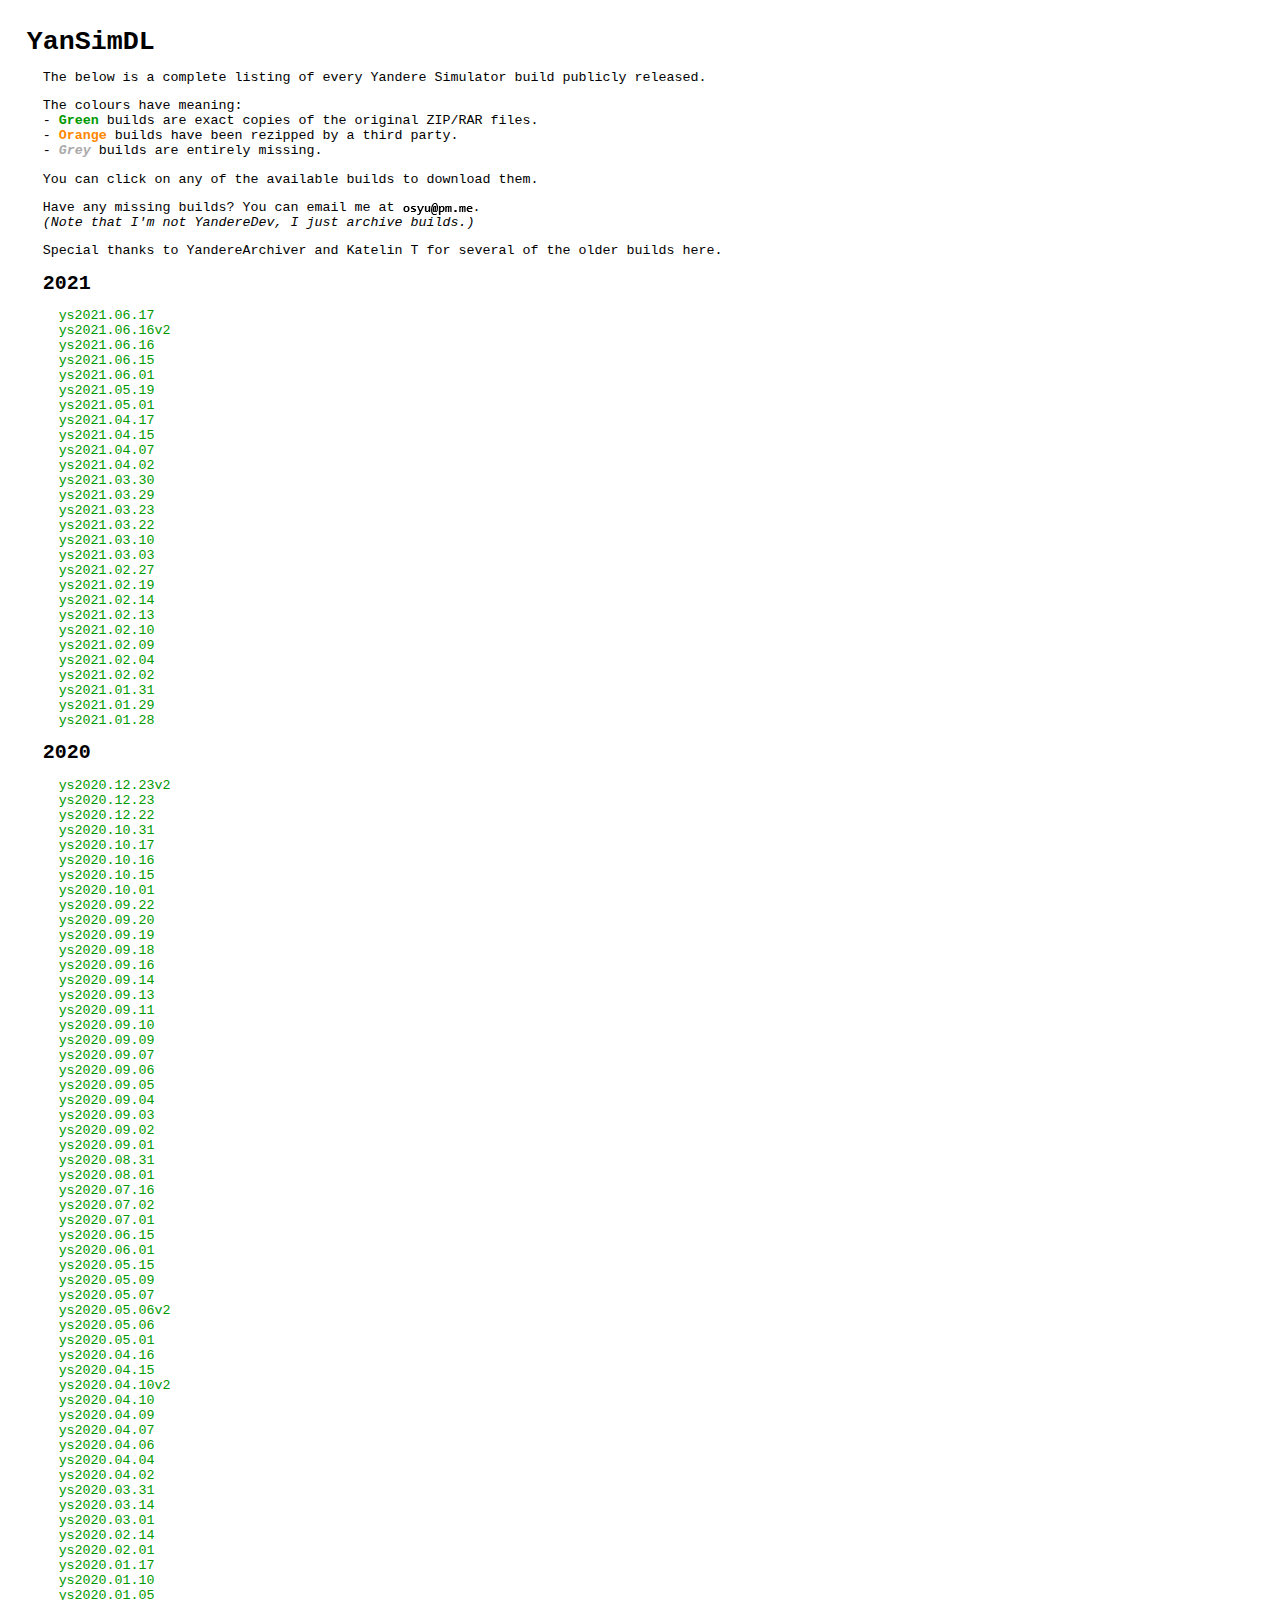
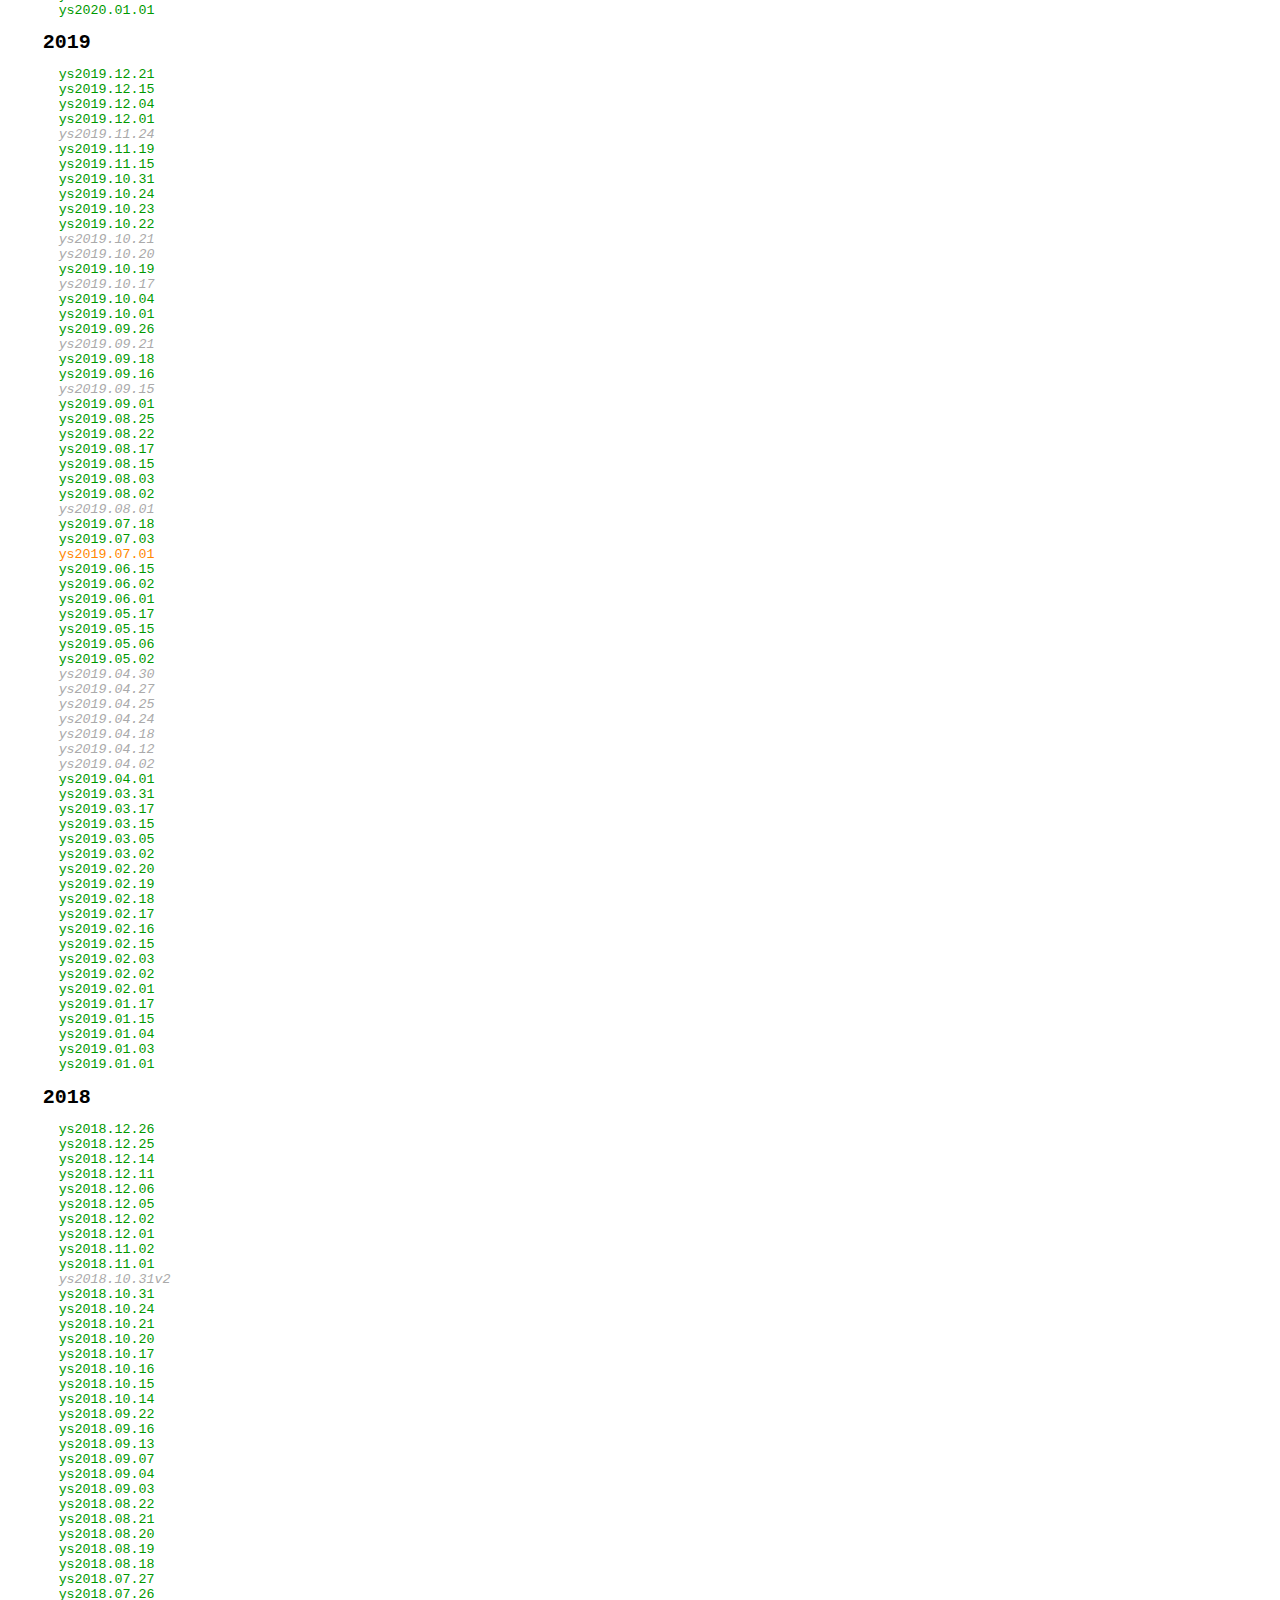
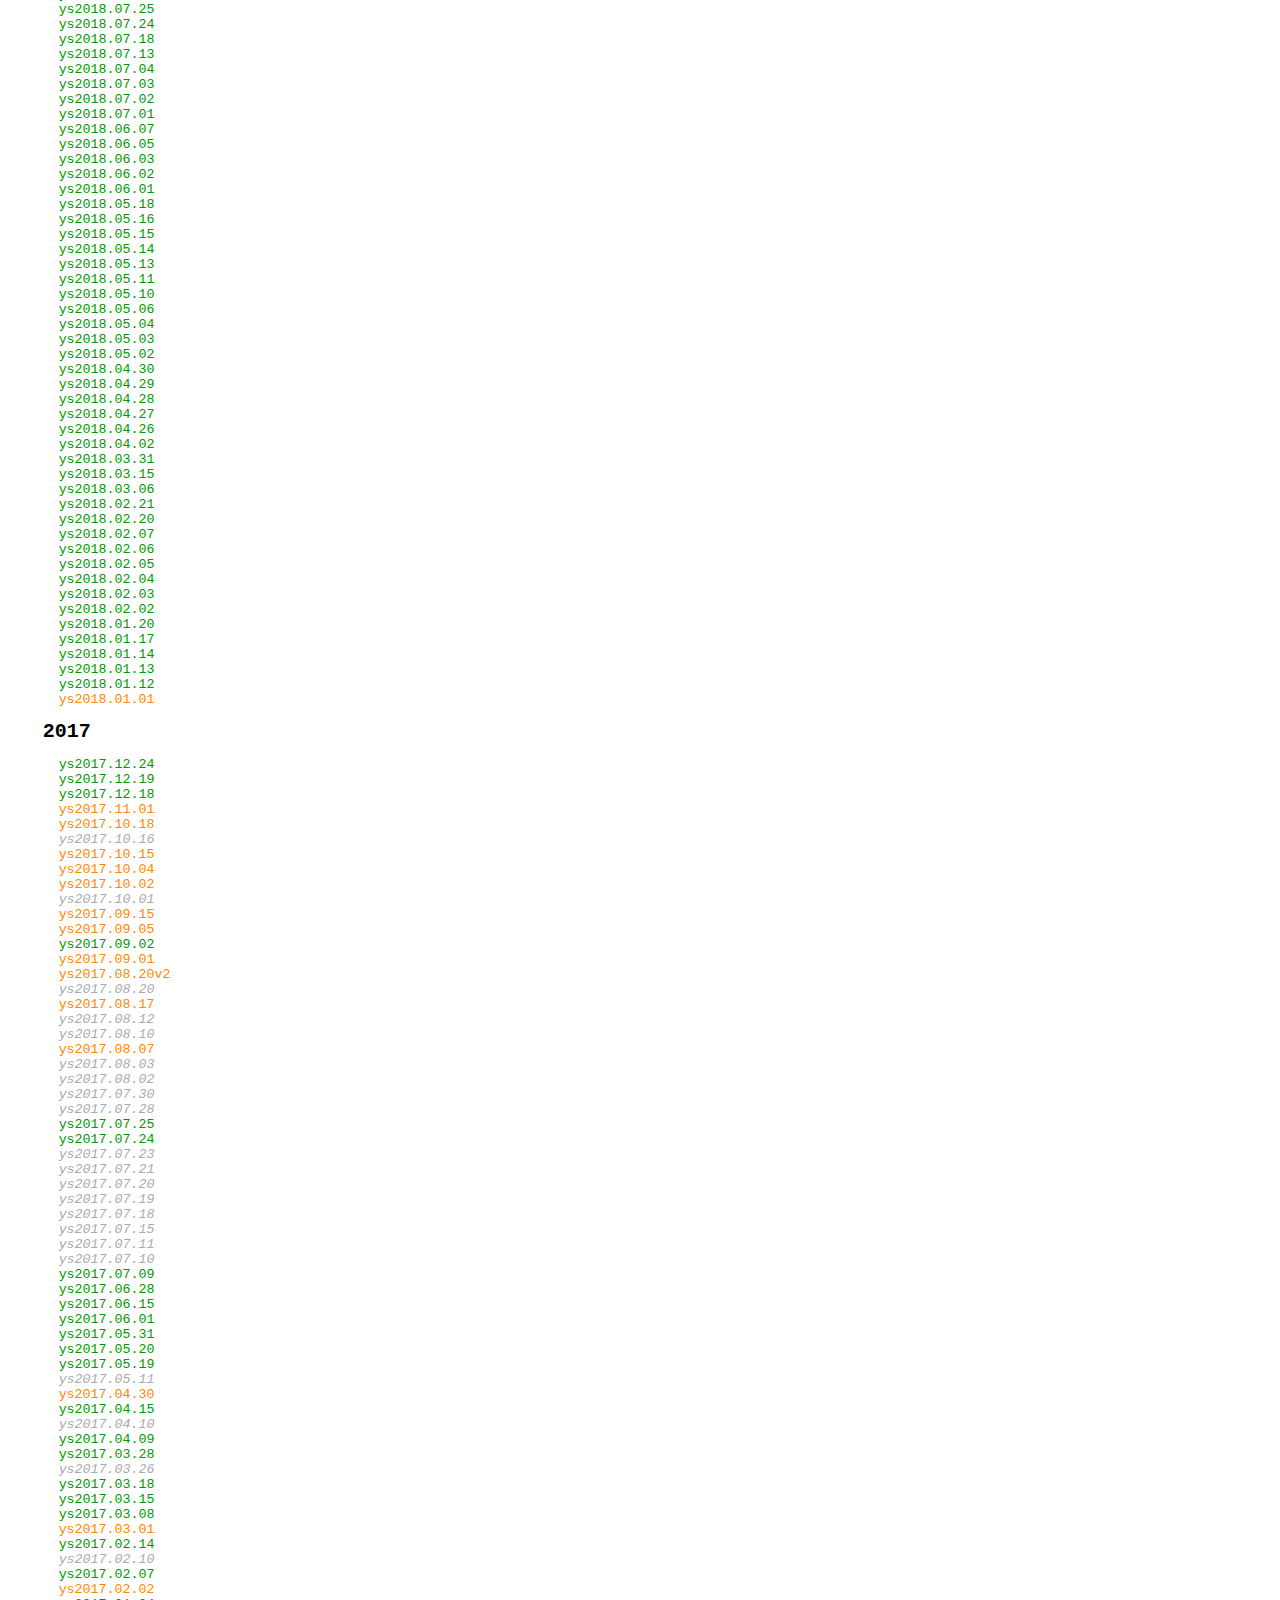
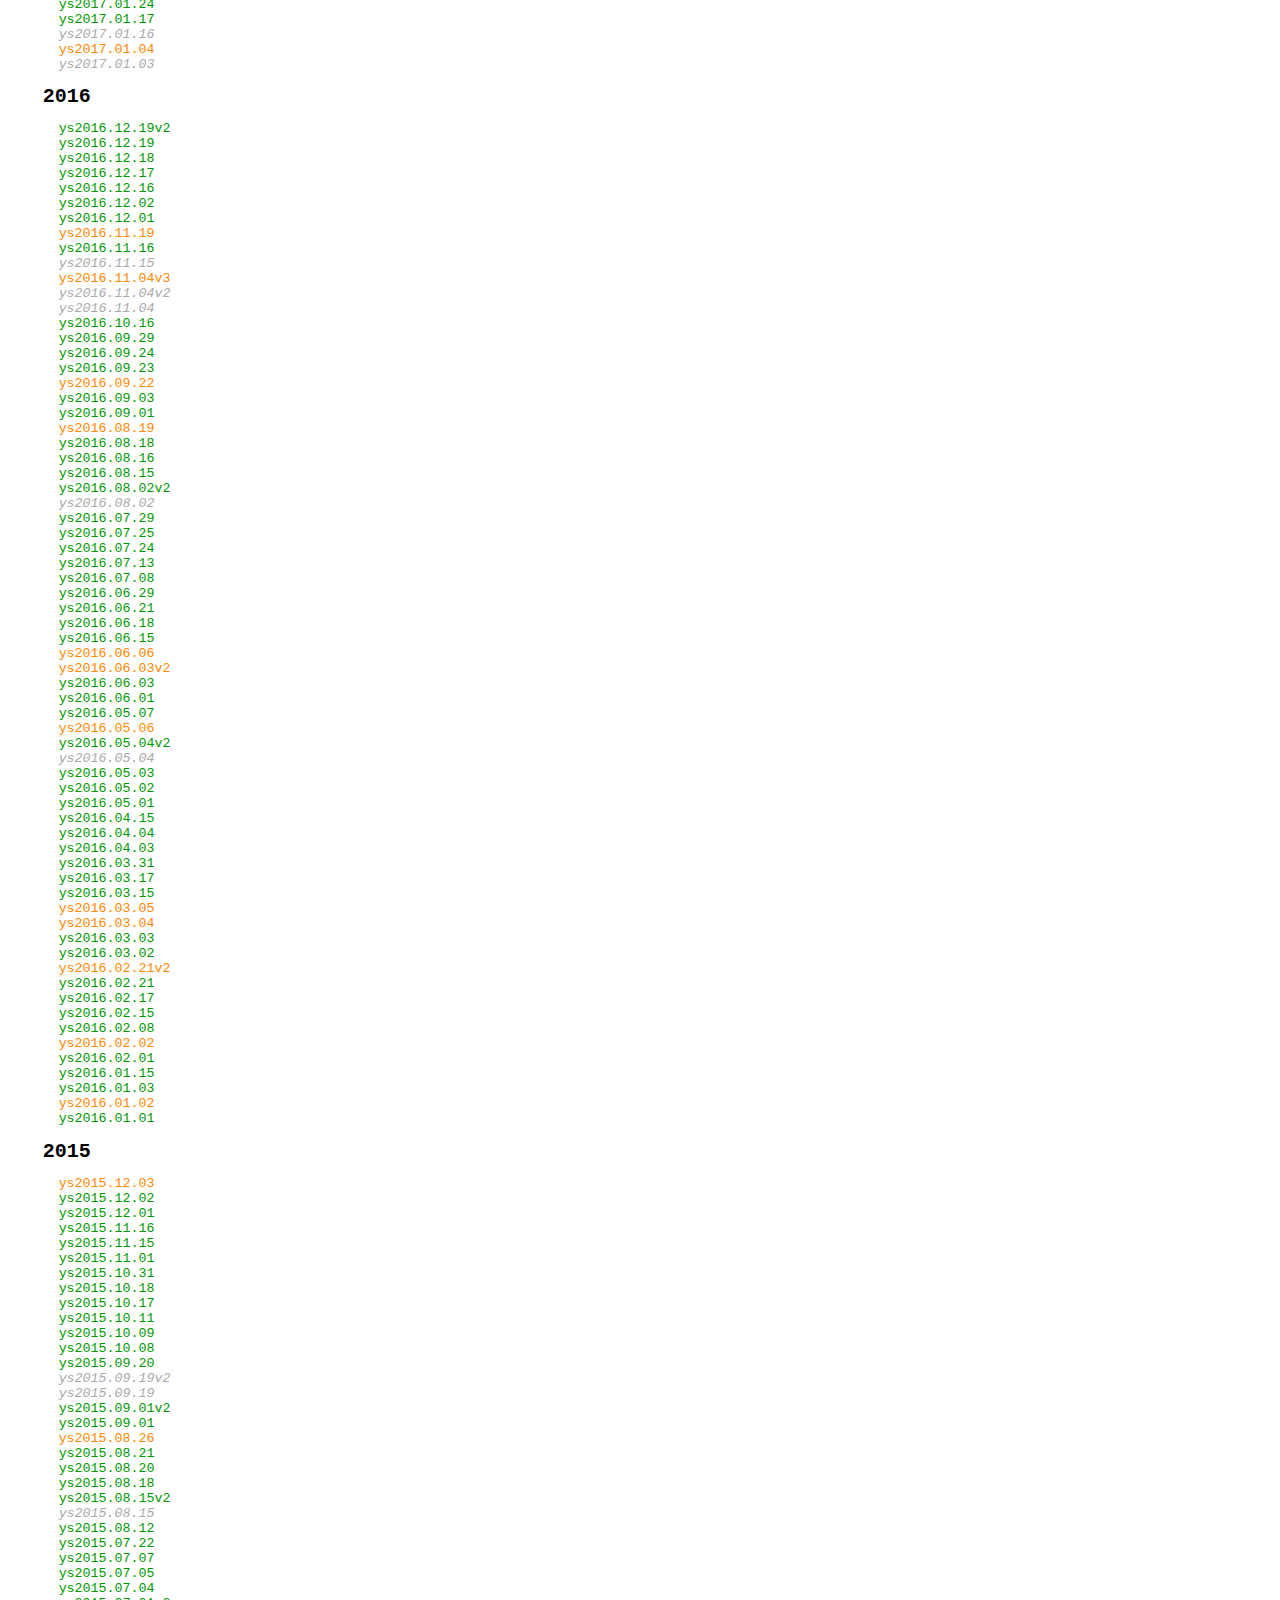
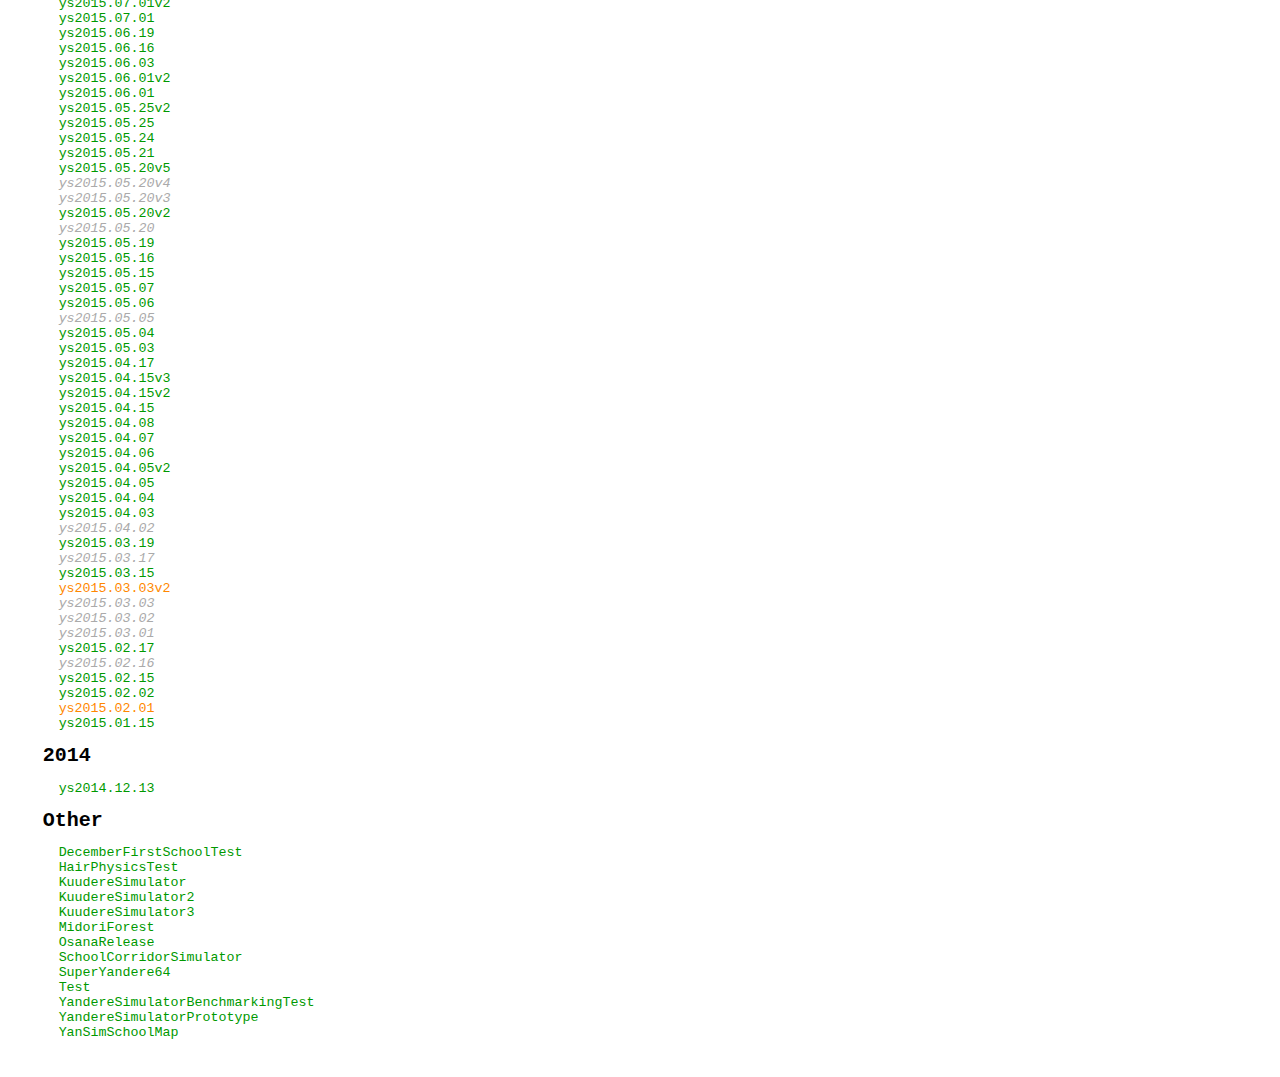
<file: index.html>
<!DOCTYPE html>
<html lang="en-US">
  <head>
    <meta http-equiv="Content-Type" content="text/html; charset=UTF-8">
    <meta http-equiv="X-UA-Compatible" content="IE=Edge">
    <meta name="title" content="YanSimDL">
    <meta name="description" content="Comprehensive archive of Yandere Simulator builds.">
    <meta name="keywords" content="yandere, simulator, yandere, sim, yanderesim, yansim, yanderedev, yandev, build, archive, old, builds">
    <meta name="robots" content="index, follow">
    <meta name="language" content="English">
    <meta name="viewport" content="width=device-width, initial-scale=1, maximum-scale=1, user-scalable=0">
    <meta property="og:type" content="website">
    <meta property="og:title" content="YanSimDL">
    <meta property="og:url" content="https://yansimdl.com/">
    <meta property="og:description" content="Comprehensive archive of Yandere Simulator builds.">
    <link rel="icon" type="image/png" href="/favicon.png">
    <link rel="stylesheet" href="style.css">
    <title>YanSimDL</title>
  </head>
  <body>
    <div class="content">
      <h1>YanSimDL</h1>
      <div class="tab">
        <p>The below is a complete listing of every Yandere Simulator build publicly released.</p>
        <p>The colours have meaning:<br>
        - <b class="original">Green</b> builds are exact copies of the original ZIP/RAR files.<br>
        - <b class="rezipped">Orange</b> builds have been rezipped by a third party.<br>
        - <b class="missing">Grey</b> builds are entirely missing.</p>
        <p>You can click on any of the available builds to download them.</p>
        <p>Have any missing builds? You can email me at <img src="email.png">.<br>
        <i>(Note that I'm not YandereDev, I just archive builds.)</i></p>
        <p>Special thanks to YandereArchiver and Katelin T for several of the older builds here.</p>
        <h2>2021</h2>
        <div class="tab">
          <a class="original" href="https://github.com/awoglet/YanSimDL/releases/download/archive/ys_2021_06_17.zip">ys2021.06.17</a><br>
          <a class="original" href="https://github.com/awoglet/YanSimDL/releases/download/archive/ys_2021_06_16v2.zip">ys2021.06.16v2</a><br>
          <a class="original" href="https://github.com/awoglet/YanSimDL/releases/download/archive/ys_2021_06_16.zip">ys2021.06.16</a><br>
          <a class="original" href="https://github.com/awoglet/YanSimDL/releases/download/archive/ys_2021_06_15.zip">ys2021.06.15</a><br>
          <a class="original" href="https://github.com/awoglet/YanSimDL/releases/download/archive/ys_2021_06_01.zip">ys2021.06.01</a><br>
          <a class="original" href="https://github.com/awoglet/YanSimDL/releases/download/archive/ys_2021_05_19.zip">ys2021.05.19</a><br>
          <a class="original" href="https://github.com/awoglet/YanSimDL/releases/download/archive/ys_2021_05_01.zip">ys2021.05.01</a><br>
          <a class="original" href="https://github.com/awoglet/YanSimDL/releases/download/archive/ys_2021_04_17.zip">ys2021.04.17</a><br>
          <a class="original" href="https://github.com/awoglet/YanSimDL/releases/download/archive/ys_2021_04_15.zip">ys2021.04.15</a><br>
          <a class="original" href="https://github.com/awoglet/YanSimDL/releases/download/archive/ys_2021_04_07.zip">ys2021.04.07</a><br>
          <a class="original" href="https://github.com/awoglet/YanSimDL/releases/download/archive/ys_2021_04_02.zip">ys2021.04.02</a><br>
          <a class="original" href="https://github.com/awoglet/YanSimDL/releases/download/archive/ys_2021_03_30.zip">ys2021.03.30</a><br>
          <a class="original" href="https://github.com/awoglet/YanSimDL/releases/download/archive/ys_2021_03_29.zip">ys2021.03.29</a><br>
          <a class="original" href="https://github.com/awoglet/YanSimDL/releases/download/archive/ys_2021_03_23.zip">ys2021.03.23</a><br>
          <a class="original" href="https://github.com/awoglet/YanSimDL/releases/download/archive/ys_2021_03_22.zip">ys2021.03.22</a><br>
          <a class="original" href="https://github.com/awoglet/YanSimDL/releases/download/archive/ys_2021_03_10.zip">ys2021.03.10</a><br>
          <a class="original" href="https://github.com/awoglet/YanSimDL/releases/download/archive/ys_2021_03_03.zip">ys2021.03.03</a><br>
          <a class="original" href="https://github.com/awoglet/YanSimDL/releases/download/archive/ys_2021_02_27.zip">ys2021.02.27</a><br>
          <a class="original" href="https://github.com/awoglet/YanSimDL/releases/download/archive/ys_2021_02_19.zip">ys2021.02.19</a><br>
          <a class="original" href="https://github.com/awoglet/YanSimDL/releases/download/archive/ys_2021_02_14.zip">ys2021.02.14</a><br>
          <a class="original" href="https://github.com/awoglet/YanSimDL/releases/download/archive/ys_2021_02_13.zip">ys2021.02.13</a><br>
          <a class="original" href="https://github.com/awoglet/YanSimDL/releases/download/archive/ys_2021_02_10.zip">ys2021.02.10</a><br>
          <a class="original" href="https://github.com/awoglet/YanSimDL/releases/download/archive/ys_2021_02_09.zip">ys2021.02.09</a><br>
          <a class="original" href="https://github.com/awoglet/YanSimDL/releases/download/archive/ys_2021_02_04.zip">ys2021.02.04</a><br>
          <a class="original" href="https://github.com/awoglet/YanSimDL/releases/download/archive/ys_2021_02_02.zip">ys2021.02.02</a><br>
          <a class="original" href="https://github.com/awoglet/YanSimDL/releases/download/archive/ys_2021_01_31.zip">ys2021.01.31</a><br>
          <a class="original" href="https://github.com/awoglet/YanSimDL/releases/download/archive/ys_2021_01_29.zip">ys2021.01.29</a><br>
          <a class="original" href="https://github.com/awoglet/YanSimDL/releases/download/archive/ys_2021_01_28.zip">ys2021.01.28</a>
        </div>
        <h2>2020</h2>
        <div class="tab">
          <a class="original" href="https://github.com/awoglet/YanSimDL/releases/download/archive/ys_2020_12_23v2.zip">ys2020.12.23v2</a><br>
          <a class="original" href="https://github.com/awoglet/YanSimDL/releases/download/archive/ys_2020_12_23.zip">ys2020.12.23</a><br>
          <a class="original" href="https://github.com/awoglet/YanSimDL/releases/download/archive/ys_2020_12_22.zip">ys2020.12.22</a><br>
          <a class="original" href="https://github.com/awoglet/YanSimDL/releases/download/archive/ys_2020_10_31.zip">ys2020.10.31</a><br>
          <a class="original" href="https://github.com/awoglet/YanSimDL/releases/download/archive/ys_2020_10_17.zip">ys2020.10.17</a><br>
          <a class="original" href="https://github.com/awoglet/YanSimDL/releases/download/archive/ys_2020_10_16.zip">ys2020.10.16</a><br>
          <a class="original" href="https://github.com/awoglet/YanSimDL/releases/download/archive/ys_2020_10_15.zip">ys2020.10.15</a><br>
          <a class="original" href="https://github.com/awoglet/YanSimDL/releases/download/archive/ys_2020_10_01.zip">ys2020.10.01</a><br>
          <a class="original" href="https://github.com/awoglet/YanSimDL/releases/download/archive/ys_2020_09_22.zip">ys2020.09.22</a><br>
          <a class="original" href="https://github.com/awoglet/YanSimDL/releases/download/archive/ys_2020_09_20.zip">ys2020.09.20</a><br>
          <a class="original" href="https://github.com/awoglet/YanSimDL/releases/download/archive/ys_2020_09_19.zip">ys2020.09.19</a><br>
          <a class="original" href="https://github.com/awoglet/YanSimDL/releases/download/archive/ys_2020_09_18.zip">ys2020.09.18</a><br>
          <a class="original" href="https://github.com/awoglet/YanSimDL/releases/download/archive/ys_2020_09_16.zip">ys2020.09.16</a><br>
          <a class="original" href="https://github.com/awoglet/YanSimDL/releases/download/archive/ys_2020_09_14.zip">ys2020.09.14</a><br>
          <a class="original" href="https://github.com/awoglet/YanSimDL/releases/download/archive/ys_2020_09_13.zip">ys2020.09.13</a><br>
          <a class="original" href="https://github.com/awoglet/YanSimDL/releases/download/archive/ys_2020_09_11.zip">ys2020.09.11</a><br>
          <a class="original" href="https://github.com/awoglet/YanSimDL/releases/download/archive/ys_2020_09_10.zip">ys2020.09.10</a><br>
          <a class="original" href="https://github.com/awoglet/YanSimDL/releases/download/archive/ys_2020_09_09.zip">ys2020.09.09</a><br>
          <a class="original" href="https://github.com/awoglet/YanSimDL/releases/download/archive/ys_2020_09_07.zip">ys2020.09.07</a><br>
          <a class="original" href="https://github.com/awoglet/YanSimDL/releases/download/archive/ys_2020_09_06.zip">ys2020.09.06</a><br>
          <a class="original" href="https://github.com/awoglet/YanSimDL/releases/download/archive/ys_2020_09_05.zip">ys2020.09.05</a><br>
          <a class="original" href="https://github.com/awoglet/YanSimDL/releases/download/archive/ys_2020_09_04.zip">ys2020.09.04</a><br>
          <a class="original" href="https://github.com/awoglet/YanSimDL/releases/download/archive/ys_2020_09_03.zip">ys2020.09.03</a><br>
          <a class="original" href="https://github.com/awoglet/YanSimDL/releases/download/archive/ys_2020_09_02.zip">ys2020.09.02</a><br>
          <a class="original" href="https://github.com/awoglet/YanSimDL/releases/download/archive/ys_2020_09_01.zip">ys2020.09.01</a><br>
          <a class="original" href="https://github.com/awoglet/YanSimDL/releases/download/archive/ys_2020_08_31.zip">ys2020.08.31</a><br>
          <a class="original" href="https://github.com/awoglet/YanSimDL/releases/download/archive/ys_2020_08_01.zip">ys2020.08.01</a><br>
          <a class="original" href="https://github.com/awoglet/YanSimDL/releases/download/archive/ys_2020_07_16.zip">ys2020.07.16</a><br>
          <a class="original" href="https://github.com/awoglet/YanSimDL/releases/download/archive/ys_2020_07_02.zip">ys2020.07.02</a><br>
          <a class="original" href="https://github.com/awoglet/YanSimDL/releases/download/archive/ys_2020_07_01.zip">ys2020.07.01</a><br>
          <a class="original" href="https://github.com/awoglet/YanSimDL/releases/download/archive/ys_2020_06_15.zip">ys2020.06.15</a><br>
          <a class="original" href="https://github.com/awoglet/YanSimDL/releases/download/archive/ys_2020_06_01.zip">ys2020.06.01</a><br>
          <a class="original" href="https://github.com/awoglet/YanSimDL/releases/download/archive/ys_2020_05_15.zip">ys2020.05.15</a><br>
          <a class="original" href="https://github.com/awoglet/YanSimDL/releases/download/archive/ys_2020_05_09.zip">ys2020.05.09</a><br>
          <a class="original" href="https://github.com/awoglet/YanSimDL/releases/download/archive/ys_2020_05_07.zip">ys2020.05.07</a><br>
          <a class="original" href="https://github.com/awoglet/YanSimDL/releases/download/archive/ys_2020_05_06v2.zip">ys2020.05.06v2</a><br>
          <a class="original" href="https://github.com/awoglet/YanSimDL/releases/download/archive/ys_2020_05_06.zip">ys2020.05.06</a><br>
          <a class="original" href="https://github.com/awoglet/YanSimDL/releases/download/archive/ys_2020_05_01.zip">ys2020.05.01</a><br>
          <a class="original" href="https://github.com/awoglet/YanSimDL/releases/download/archive/ys_2020_04_16.zip">ys2020.04.16</a><br>
          <a class="original" href="https://github.com/awoglet/YanSimDL/releases/download/archive/ys_2020_04_15.zip">ys2020.04.15</a><br>
          <a class="original" href="https://github.com/awoglet/YanSimDL/releases/download/archive/ys_2020_04_10v2.zip">ys2020.04.10v2</a><br>
          <a class="original" href="https://github.com/awoglet/YanSimDL/releases/download/archive/ys_2020_04_10.zip">ys2020.04.10</a><br>
          <a class="original" href="https://github.com/awoglet/YanSimDL/releases/download/archive/ys_2020_04_09.zip">ys2020.04.09</a><br>
          <a class="original" href="https://github.com/awoglet/YanSimDL/releases/download/archive/ys_2020_04_07.zip">ys2020.04.07</a><br>
          <a class="original" href="https://github.com/awoglet/YanSimDL/releases/download/archive/ys_2020_04_06.zip">ys2020.04.06</a><br>
          <a class="original" href="https://github.com/awoglet/YanSimDL/releases/download/archive/ys_2020_04_04.zip">ys2020.04.04</a><br>
          <a class="original" href="https://github.com/awoglet/YanSimDL/releases/download/archive/ys_2020_04_02.zip">ys2020.04.02</a><br>
          <a class="original" href="https://github.com/awoglet/YanSimDL/releases/download/archive/ys_2020_03_31.zip">ys2020.03.31</a><br>
          <a class="original" href="https://github.com/awoglet/YanSimDL/releases/download/archive/ys_2020_03_14.zip">ys2020.03.14</a><br>
          <a class="original" href="https://github.com/awoglet/YanSimDL/releases/download/archive/ys_2020_03_01.zip">ys2020.03.01</a><br>
          <a class="original" href="https://github.com/awoglet/YanSimDL/releases/download/archive/ys_2020_02_14.zip">ys2020.02.14</a><br>
          <a class="original" href="https://github.com/awoglet/YanSimDL/releases/download/archive/ys_2020_02_01.zip">ys2020.02.01</a><br>
          <a class="original" href="https://github.com/awoglet/YanSimDL/releases/download/archive/ys_2020_01_17.zip">ys2020.01.17</a><br>
          <a class="original" href="https://github.com/awoglet/YanSimDL/releases/download/archive/ys_2020_01_10.zip">ys2020.01.10</a><br>
          <a class="original" href="https://github.com/awoglet/YanSimDL/releases/download/archive/ys_2020_01_05.zip">ys2020.01.05</a><br>
          <a class="original" href="https://github.com/awoglet/YanSimDL/releases/download/archive/ys_2020_01_01.zip">ys2020.01.01</a>
        </div>
        <h2>2019</h2>
        <div class="tab">
          <a class="original" href="https://github.com/awoglet/YanSimDL/releases/download/archive/ys_2019_12_21.zip">ys2019.12.21</a><br>
          <a class="original" href="https://github.com/awoglet/YanSimDL/releases/download/archive/ys_2019_12_15.zip">ys2019.12.15</a><br>
          <a class="original" href="https://github.com/awoglet/YanSimDL/releases/download/archive/ys_2019_12_04.zip">ys2019.12.04</a><br>
          <a class="original" href="https://github.com/awoglet/YanSimDL/releases/download/archive/ys_2019_12_01.zip">ys2019.12.01</a><br>
          <a class="missing">ys2019.11.24</a><br>
          <a class="original" href="https://github.com/awoglet/YanSimDL/releases/download/archive/ys_2019_11_19.zip">ys2019.11.19</a><br>
          <a class="original" href="https://github.com/awoglet/YanSimDL/releases/download/archive/ys_2019_11_15.zip">ys2019.11.15</a><br>
          <a class="original" href="https://github.com/awoglet/YanSimDL/releases/download/archive/ys_2019_10_31.zip">ys2019.10.31</a><br>
          <a class="original" href="https://github.com/awoglet/YanSimDL/releases/download/archive/ys_2019_10_24.zip">ys2019.10.24</a><br>
          <a class="original" href="https://github.com/awoglet/YanSimDL/releases/download/archive/ys_2019_10_23.zip">ys2019.10.23</a><br>
          <a class="original" href="https://github.com/awoglet/YanSimDL/releases/download/archive/ys_2019_10_22.zip">ys2019.10.22</a><br>
          <a class="missing">ys2019.10.21</a><br>
          <a class="missing">ys2019.10.20</a><br>
          <a class="original" href="https://github.com/awoglet/YanSimDL/releases/download/archive/ys_2019_10_19.zip">ys2019.10.19</a><br>
          <a class="missing">ys2019.10.17</a><br>
          <a class="original" href="https://github.com/awoglet/YanSimDL/releases/download/archive/ys_2019_10_04.zip">ys2019.10.04</a><br>
          <a class="original" href="https://github.com/awoglet/YanSimDL/releases/download/archive/ys_2019_10_01.zip">ys2019.10.01</a><br>
          <a class="original" href="https://github.com/awoglet/YanSimDL/releases/download/archive/ys_2019_09_26.zip">ys2019.09.26</a><br>
          <a class="missing">ys2019.09.21</a><br>
          <a class="original" href="https://github.com/awoglet/YanSimDL/releases/download/archive/ys_2019_09_18.zip">ys2019.09.18</a><br>
          <a class="original" href="https://github.com/awoglet/YanSimDL/releases/download/archive/ys_2019_09_16.zip">ys2019.09.16</a><br>
          <a class="missing">ys2019.09.15</a><br>
          <a class="original" href="https://github.com/awoglet/YanSimDL/releases/download/archive/ys_2019_09_01.zip">ys2019.09.01</a><br>
          <a class="original" href="https://github.com/awoglet/YanSimDL/releases/download/archive/ys_2019_08_25.zip">ys2019.08.25</a><br>
          <a class="original" href="https://github.com/awoglet/YanSimDL/releases/download/archive/ys_2019_08_22.zip">ys2019.08.22</a><br>
          <a class="original" href="https://github.com/awoglet/YanSimDL/releases/download/archive/ys_2019_08_17.zip">ys2019.08.17</a><br>
          <a class="original" href="https://github.com/awoglet/YanSimDL/releases/download/archive/ys_2019_08_15.zip">ys2019.08.15</a><br>
          <a class="original" href="https://github.com/awoglet/YanSimDL/releases/download/archive/ys_2019_08_03.zip">ys2019.08.03</a><br>
          <a class="original" href="https://github.com/awoglet/YanSimDL/releases/download/archive/ys_2019_08_02.zip">ys2019.08.02</a><br>
          <a class="missing">ys2019.08.01</a><br>
          <a class="original" href="https://github.com/awoglet/YanSimDL/releases/download/archive/ys_2019_07_18.zip">ys2019.07.18</a><br>
          <a class="original" href="https://github.com/awoglet/YanSimDL/releases/download/archive/ys_2019_07_03.zip">ys2019.07.03</a><br>
          <a class="rezipped" href="https://github.com/awoglet/YanSimDL/releases/download/archive/ys_2019_07_01.zip">ys2019.07.01</a><br>
          <a class="original" href="https://github.com/awoglet/YanSimDL/releases/download/archive/ys_2019_06_15.zip">ys2019.06.15</a><br>
          <a class="original" href="https://github.com/awoglet/YanSimDL/releases/download/archive/ys_2019_06_02.zip">ys2019.06.02</a><br>
          <a class="original" href="https://github.com/awoglet/YanSimDL/releases/download/archive/ys_2019_06_01.zip">ys2019.06.01</a><br>
          <a class="original" href="https://github.com/awoglet/YanSimDL/releases/download/archive/ys_2019_05_17.zip">ys2019.05.17</a><br>
          <a class="original" href="https://github.com/awoglet/YanSimDL/releases/download/archive/ys_2019_05_15.zip">ys2019.05.15</a><br>
          <a class="original" href="https://github.com/awoglet/YanSimDL/releases/download/archive/ys_2019_05_06.zip">ys2019.05.06</a><br>
          <a class="original" href="https://github.com/awoglet/YanSimDL/releases/download/archive/ys_2019_05_02.zip">ys2019.05.02</a><br>
          <a class="missing">ys2019.04.30</a><br>
          <a class="missing">ys2019.04.27</a><br>
          <a class="missing">ys2019.04.25</a><br>
          <a class="missing">ys2019.04.24</a><br>
          <a class="missing">ys2019.04.18</a><br>
          <a class="missing">ys2019.04.12</a><br>
          <a class="missing">ys2019.04.02</a><br>
          <a class="original" href="https://github.com/awoglet/YanSimDL/releases/download/archive/ys_2019_04_01.zip">ys2019.04.01</a><br>
          <a class="original" href="https://github.com/awoglet/YanSimDL/releases/download/archive/ys_2019_03_31.zip">ys2019.03.31</a><br>
          <a class="original" href="https://github.com/awoglet/YanSimDL/releases/download/archive/ys_2019_03_17.zip">ys2019.03.17</a><br>
          <a class="original" href="https://github.com/awoglet/YanSimDL/releases/download/archive/ys_2019_03_15.zip">ys2019.03.15</a><br>
          <a class="original" href="https://github.com/awoglet/YanSimDL/releases/download/archive/ys_2019_03_05.zip">ys2019.03.05</a><br>
          <a class="original" href="https://github.com/awoglet/YanSimDL/releases/download/archive/ys_2019_03_02.zip">ys2019.03.02</a><br>
          <a class="original" href="https://github.com/awoglet/YanSimDL/releases/download/archive/ys_2019_02_20.zip">ys2019.02.20</a><br>
          <a class="original" href="https://github.com/awoglet/YanSimDL/releases/download/archive/ys_2019_02_19.zip">ys2019.02.19</a><br>
          <a class="original" href="https://github.com/awoglet/YanSimDL/releases/download/archive/ys_2019_02_18.zip">ys2019.02.18</a><br>
          <a class="original" href="https://github.com/awoglet/YanSimDL/releases/download/archive/ys_2019_02_17.zip">ys2019.02.17</a><br>
          <a class="original" href="https://github.com/awoglet/YanSimDL/releases/download/archive/ys_2019_02_16.zip">ys2019.02.16</a><br>
          <a class="original" href="https://github.com/awoglet/YanSimDL/releases/download/archive/ys_2019_02_15.zip">ys2019.02.15</a><br>
          <a class="original" href="https://github.com/awoglet/YanSimDL/releases/download/archive/ys_2019_02_03.zip">ys2019.02.03</a><br>
          <a class="original" href="https://github.com/awoglet/YanSimDL/releases/download/archive/ys_2019_02_02.zip">ys2019.02.02</a><br>
          <a class="original" href="https://github.com/awoglet/YanSimDL/releases/download/archive/ys_2019_02_01.zip">ys2019.02.01</a><br>
          <a class="original" href="https://github.com/awoglet/YanSimDL/releases/download/archive/ys_2019_01_17.zip">ys2019.01.17</a><br>
          <a class="original" href="https://github.com/awoglet/YanSimDL/releases/download/archive/ys_2019_01_15.zip">ys2019.01.15</a><br>
          <a class="original" href="https://github.com/awoglet/YanSimDL/releases/download/archive/ys_2019_01_04.zip">ys2019.01.04</a><br>
          <a class="original" href="https://github.com/awoglet/YanSimDL/releases/download/archive/ys_2019_01_03.zip">ys2019.01.03</a><br>
          <a class="original" href="https://github.com/awoglet/YanSimDL/releases/download/archive/ys_2019_01_01.zip">ys2019.01.01</a>
        </div>
        <h2>2018</h2>
        <div class="tab">
          <a class="original" href="https://github.com/awoglet/YanSimDL/releases/download/archive/ys_2018_12_26.zip">ys2018.12.26</a><br>
          <a class="original" href="https://github.com/awoglet/YanSimDL/releases/download/archive/ys_2018_12_25.zip">ys2018.12.25</a><br>
          <a class="original" href="https://github.com/awoglet/YanSimDL/releases/download/archive/ys_2018_12_14.zip">ys2018.12.14</a><br>
          <a class="original" href="https://github.com/awoglet/YanSimDL/releases/download/archive/ys_2018_12_11.zip">ys2018.12.11</a><br>
          <a class="original" href="https://github.com/awoglet/YanSimDL/releases/download/archive/ys_2018_12_06.zip">ys2018.12.06</a><br>
          <a class="original" href="https://github.com/awoglet/YanSimDL/releases/download/archive/ys_2018_12_05.zip">ys2018.12.05</a><br>
          <a class="original" href="https://github.com/awoglet/YanSimDL/releases/download/archive/ys_2018_12_02.zip">ys2018.12.02</a><br>
          <a class="original" href="https://github.com/awoglet/YanSimDL/releases/download/archive/ys_2018_12_01.zip">ys2018.12.01</a><br>
          <a class="original" href="https://github.com/awoglet/YanSimDL/releases/download/archive/ys_2018_11_02.zip">ys2018.11.02</a><br>
          <a class="original" href="https://github.com/awoglet/YanSimDL/releases/download/archive/ys_2018_11_01.zip">ys2018.11.01</a><br>
          <a class="missing">ys2018.10.31v2</a><br>
          <a class="original" href="https://github.com/awoglet/YanSimDL/releases/download/archive/ys_2018_10_31.zip">ys2018.10.31</a><br>
          <a class="original" href="https://github.com/awoglet/YanSimDL/releases/download/archive/ys_2018_10_24.zip">ys2018.10.24</a><br>
          <a class="original" href="https://github.com/awoglet/YanSimDL/releases/download/archive/ys_2018_10_21.zip">ys2018.10.21</a><br>
          <a class="original" href="https://github.com/awoglet/YanSimDL/releases/download/archive/ys_2018_10_20.zip">ys2018.10.20</a><br>
          <a class="original" href="https://github.com/awoglet/YanSimDL/releases/download/archive/ys_2018_10_17.zip">ys2018.10.17</a><br>
          <a class="original" href="https://github.com/awoglet/YanSimDL/releases/download/archive/ys_2018_10_16.zip">ys2018.10.16</a><br>
          <a class="original" href="https://github.com/awoglet/YanSimDL/releases/download/archive/ys_2018_10_15.zip">ys2018.10.15</a><br>
          <a class="original" href="https://github.com/awoglet/YanSimDL/releases/download/archive/ys_2018_10_14.zip">ys2018.10.14</a><br>
          <a class="original" href="https://github.com/awoglet/YanSimDL/releases/download/archive/ys_2018_09_22.zip">ys2018.09.22</a><br>
          <a class="original" href="https://github.com/awoglet/YanSimDL/releases/download/archive/ys_2018_09_16.zip">ys2018.09.16</a><br>
          <a class="original" href="https://github.com/awoglet/YanSimDL/releases/download/archive/ys_2018_09_13.zip">ys2018.09.13</a><br>
          <a class="original" href="https://github.com/awoglet/YanSimDL/releases/download/archive/ys_2018_09_07.zip">ys2018.09.07</a><br>
          <a class="original" href="https://github.com/awoglet/YanSimDL/releases/download/archive/ys_2018_09_04.zip">ys2018.09.04</a><br>
          <a class="original" href="https://github.com/awoglet/YanSimDL/releases/download/archive/ys_2018_09_03.zip">ys2018.09.03</a><br>
          <a class="original" href="https://github.com/awoglet/YanSimDL/releases/download/archive/ys_2018_08_22.zip">ys2018.08.22</a><br>
          <a class="original" href="https://github.com/awoglet/YanSimDL/releases/download/archive/ys_2018_08_21.zip">ys2018.08.21</a><br>
          <a class="original" href="https://github.com/awoglet/YanSimDL/releases/download/archive/ys_2018_08_20.zip">ys2018.08.20</a><br>
          <a class="original" href="https://github.com/awoglet/YanSimDL/releases/download/archive/ys_2018_08_19.zip">ys2018.08.19</a><br>
          <a class="original" href="https://github.com/awoglet/YanSimDL/releases/download/archive/ys_2018_08_18.zip">ys2018.08.18</a><br>
          <a class="original" href="https://github.com/awoglet/YanSimDL/releases/download/archive/ys_2018_07_27.zip">ys2018.07.27</a><br>
          <a class="original" href="https://github.com/awoglet/YanSimDL/releases/download/archive/ys_2018_07_26.zip">ys2018.07.26</a><br>
          <a class="original" href="https://github.com/awoglet/YanSimDL/releases/download/archive/ys_2018_07_25.zip">ys2018.07.25</a><br>
          <a class="original" href="https://github.com/awoglet/YanSimDL/releases/download/archive/ys_2018_07_24.zip">ys2018.07.24</a><br>
          <a class="original" href="https://github.com/awoglet/YanSimDL/releases/download/archive/ys_2018_07_18.zip">ys2018.07.18</a><br>
          <a class="original" href="https://github.com/awoglet/YanSimDL/releases/download/archive/ys_2018_07_13.zip">ys2018.07.13</a><br>
          <a class="original" href="https://github.com/awoglet/YanSimDL/releases/download/archive/ys_2018_07_04.zip">ys2018.07.04</a><br>
          <a class="original" href="https://github.com/awoglet/YanSimDL/releases/download/archive/ys_2018_07_03.zip">ys2018.07.03</a><br>
          <a class="original" href="https://github.com/awoglet/YanSimDL/releases/download/archive/ys_2018_07_02.zip">ys2018.07.02</a><br>
          <a class="original" href="https://github.com/awoglet/YanSimDL/releases/download/archive/ys_2018_07_01.zip">ys2018.07.01</a><br>
          <a class="original" href="https://github.com/awoglet/YanSimDL/releases/download/archive/ys_2018_06_07.zip">ys2018.06.07</a><br>
          <a class="original" href="https://github.com/awoglet/YanSimDL/releases/download/archive/ys_2018_06_05.zip">ys2018.06.05</a><br>
          <a class="original" href="https://github.com/awoglet/YanSimDL/releases/download/archive/ys_2018_06_03.zip">ys2018.06.03</a><br>
          <a class="original" href="https://github.com/awoglet/YanSimDL/releases/download/archive/ys_2018_06_02.zip">ys2018.06.02</a><br>
          <a class="original" href="https://github.com/awoglet/YanSimDL/releases/download/archive/ys_2018_06_01.zip">ys2018.06.01</a><br>
          <a class="original" href="https://github.com/awoglet/YanSimDL/releases/download/archive/ys_2018_05_18.zip">ys2018.05.18</a><br>
          <a class="original" href="https://github.com/awoglet/YanSimDL/releases/download/archive/ys_2018_05_16.zip">ys2018.05.16</a><br>
          <a class="original" href="https://github.com/awoglet/YanSimDL/releases/download/archive/ys_2018_05_15.zip">ys2018.05.15</a><br>
          <a class="original" href="https://github.com/awoglet/YanSimDL/releases/download/archive/ys_2018_05_14.zip">ys2018.05.14</a><br>
          <a class="original" href="https://github.com/awoglet/YanSimDL/releases/download/archive/ys_2018_05_13.zip">ys2018.05.13</a><br>
          <a class="original" href="https://github.com/awoglet/YanSimDL/releases/download/archive/ys_2018_05_11.zip">ys2018.05.11</a><br>
          <a class="original" href="https://github.com/awoglet/YanSimDL/releases/download/archive/ys_2018_05_10.zip">ys2018.05.10</a><br>
          <a class="original" href="https://github.com/awoglet/YanSimDL/releases/download/archive/ys_2018_05_06.zip">ys2018.05.06</a><br>
          <a class="original" href="https://github.com/awoglet/YanSimDL/releases/download/archive/ys_2018_05_04.zip">ys2018.05.04</a><br>
          <a class="original" href="https://github.com/awoglet/YanSimDL/releases/download/archive/ys_2018_05_03.zip">ys2018.05.03</a><br>
          <a class="original" href="https://github.com/awoglet/YanSimDL/releases/download/archive/ys_2018_05_02.zip">ys2018.05.02</a><br>
          <a class="original" href="https://github.com/awoglet/YanSimDL/releases/download/archive/ys_2018_04_30.zip">ys2018.04.30</a><br>
          <a class="original" href="https://github.com/awoglet/YanSimDL/releases/download/archive/ys_2018_04_29.zip">ys2018.04.29</a><br>
          <a class="original" href="https://github.com/awoglet/YanSimDL/releases/download/archive/ys_2018_04_28.zip">ys2018.04.28</a><br>
          <a class="original" href="https://github.com/awoglet/YanSimDL/releases/download/archive/ys_2018_04_27.zip">ys2018.04.27</a><br>
          <a class="original" href="https://github.com/awoglet/YanSimDL/releases/download/archive/ys_2018_04_26.zip">ys2018.04.26</a><br>
          <a class="original" href="https://github.com/awoglet/YanSimDL/releases/download/archive/ys_2018_04_02.zip">ys2018.04.02</a><br>
          <a class="original" href="https://github.com/awoglet/YanSimDL/releases/download/archive/ys_2018_03_31.zip">ys2018.03.31</a><br>
          <a class="original" href="https://github.com/awoglet/YanSimDL/releases/download/archive/ys_2018_03_15.zip">ys2018.03.15</a><br>
          <a class="original" href="https://github.com/awoglet/YanSimDL/releases/download/archive/ys_2018_03_06.zip">ys2018.03.06</a><br>
          <a class="original" href="https://github.com/awoglet/YanSimDL/releases/download/archive/ys_2018_02_21.zip">ys2018.02.21</a><br>
          <a class="original" href="https://github.com/awoglet/YanSimDL/releases/download/archive/ys_2018_02_20.zip">ys2018.02.20</a><br>
          <a class="original" href="https://github.com/awoglet/YanSimDL/releases/download/archive/ys_2018_02_07.zip">ys2018.02.07</a><br>
          <a class="original" href="https://github.com/awoglet/YanSimDL/releases/download/archive/ys_2018_02_06.zip">ys2018.02.06</a><br>
          <a class="original" href="https://github.com/awoglet/YanSimDL/releases/download/archive/ys_2018_02_05.zip">ys2018.02.05</a><br>
          <a class="original" href="https://github.com/awoglet/YanSimDL/releases/download/archive/ys_2018_02_04.zip">ys2018.02.04</a><br>
          <a class="original" href="https://github.com/awoglet/YanSimDL/releases/download/archive/ys_2018_02_03.zip">ys2018.02.03</a><br>
          <a class="original" href="https://github.com/awoglet/YanSimDL/releases/download/archive/ys_2018_02_02.zip">ys2018.02.02</a><br>
          <a class="original" href="https://github.com/awoglet/YanSimDL/releases/download/archive/ys_2018_01_20.zip">ys2018.01.20</a><br>
          <a class="original" href="https://github.com/awoglet/YanSimDL/releases/download/archive/ys_2018_01_17.zip">ys2018.01.17</a><br>
          <a class="original" href="https://github.com/awoglet/YanSimDL/releases/download/archive/ys_2018_01_14.zip">ys2018.01.14</a><br>
          <a class="original" href="https://github.com/awoglet/YanSimDL/releases/download/archive/ys_2018_01_13.zip">ys2018.01.13</a><br>
          <a class="original" href="https://github.com/awoglet/YanSimDL/releases/download/archive/ys_2018_01_12.zip">ys2018.01.12</a><br>
          <a class="rezipped" href="https://github.com/awoglet/YanSimDL/releases/download/archive/ys_2018_01_01.zip">ys2018.01.01</a>
        </div>
        <h2>2017</h2>
        <div class="tab">
          <a class="original" href="https://github.com/awoglet/YanSimDL/releases/download/archive/ys_2017_12_24.zip">ys2017.12.24</a><br>
          <a class="original" href="https://github.com/awoglet/YanSimDL/releases/download/archive/ys_2017_12_19.zip">ys2017.12.19</a><br>
          <a class="original" href="https://github.com/awoglet/YanSimDL/releases/download/archive/ys_2017_12_18.zip">ys2017.12.18</a><br>
          <a class="rezipped" href="https://github.com/awoglet/YanSimDL/releases/download/archive/ys_2017_11_01.rar">ys2017.11.01</a><br>
          <a class="rezipped" href="https://github.com/awoglet/YanSimDL/releases/download/archive/ys_2017_10_18.rar">ys2017.10.18</a><br>
          <a class="missing">ys2017.10.16</a><br>
          <a class="rezipped" href="https://github.com/awoglet/YanSimDL/releases/download/archive/ys_2017_10_15.rar">ys2017.10.15</a><br>
          <a class="rezipped" href="https://github.com/awoglet/YanSimDL/releases/download/archive/ys_2017_10_04.rar">ys2017.10.04</a><br>
          <a class="rezipped" href="https://github.com/awoglet/YanSimDL/releases/download/archive/ys_2017_10_02.rar">ys2017.10.02</a><br>
          <a class="missing">ys2017.10.01</a><br>
          <a class="rezipped" href="https://github.com/awoglet/YanSimDL/releases/download/archive/ys_2017_09_15.rar">ys2017.09.15</a><br>
          <a class="rezipped" href="https://github.com/awoglet/YanSimDL/releases/download/archive/ys_2017_09_05.rar">ys2017.09.05</a><br>
          <a class="original" href="https://github.com/awoglet/YanSimDL/releases/download/archive/ys_2017_09_02.zip">ys2017.09.02</a><br>
          <a class="rezipped" href="https://github.com/awoglet/YanSimDL/releases/download/archive/ys_2017_09_01.rar">ys2017.09.01</a><br>
          <a class="rezipped" href="https://github.com/awoglet/YanSimDL/releases/download/archive/ys_2017_08_20v2.rar">ys2017.08.20v2</a><br>
          <a class="missing">ys2017.08.20</a><br>
          <a class="rezipped" href="https://github.com/awoglet/YanSimDL/releases/download/archive/ys_2017_08_17.rar">ys2017.08.17</a><br>
          <a class="missing">ys2017.08.12</a><br>
          <a class="missing">ys2017.08.10</a><br>
          <a class="rezipped" href="https://github.com/awoglet/YanSimDL/releases/download/archive/ys_2017_08_07.rar">ys2017.08.07</a><br>
          <a class="missing">ys2017.08.03</a><br>
          <a class="missing">ys2017.08.02</a><br>
          <a class="missing">ys2017.07.30</a><br>
          <a class="missing">ys2017.07.28</a><br>
          <a class="original" href="https://github.com/awoglet/YanSimDL/releases/download/archive/ys_2017_07_25.zip">ys2017.07.25</a><br>
          <a class="original" href="https://github.com/awoglet/YanSimDL/releases/download/archive/ys_2017_07_24.zip">ys2017.07.24</a><br>
          <a class="missing">ys2017.07.23</a><br>
          <a class="missing">ys2017.07.21</a><br>
          <a class="missing">ys2017.07.20</a><br>
          <a class="missing">ys2017.07.19</a><br>
          <a class="missing">ys2017.07.18</a><br>
          <a class="missing">ys2017.07.15</a><br>
          <a class="missing">ys2017.07.11</a><br>
          <a class="missing">ys2017.07.10</a><br>
          <a class="original" href="https://github.com/awoglet/YanSimDL/releases/download/archive/ys_2017_07_09.zip">ys2017.07.09</a><br>
          <a class="original" href="https://github.com/awoglet/YanSimDL/releases/download/archive/ys_2017_06_28.zip">ys2017.06.28</a><br>
          <a class="original" href="https://github.com/awoglet/YanSimDL/releases/download/archive/ys_2017_06_15.zip">ys2017.06.15</a><br>
          <a class="original" href="https://github.com/awoglet/YanSimDL/releases/download/archive/ys_2017_06_01.zip">ys2017.06.01</a><br>
          <a class="original" href="https://github.com/awoglet/YanSimDL/releases/download/archive/ys_2017_05_31.zip">ys2017.05.31</a><br>
          <a class="original" href="https://github.com/awoglet/YanSimDL/releases/download/archive/ys_2017_05_20.zip">ys2017.05.20</a><br>
          <a class="original" href="https://github.com/awoglet/YanSimDL/releases/download/archive/ys_2017_05_19.zip">ys2017.05.19</a><br>
          <a class="missing">ys2017.05.11</a><br>
          <a class="rezipped" href="https://github.com/awoglet/YanSimDL/releases/download/archive/ys_2017_04_30.zip">ys2017.04.30</a><br>
          <a class="original" href="https://github.com/awoglet/YanSimDL/releases/download/archive/ys_2017_04_15.zip">ys2017.04.15</a><br>
          <a class="missing">ys2017.04.10</a><br>
          <a class="original" href="https://github.com/awoglet/YanSimDL/releases/download/archive/ys_2017_04_09.zip">ys2017.04.09</a><br>
          <a class="original" href="https://github.com/awoglet/YanSimDL/releases/download/archive/ys_2017_03_28.zip">ys2017.03.28</a><br>
          <a class="missing">ys2017.03.26</a><br>
          <a class="original" href="https://github.com/awoglet/YanSimDL/releases/download/archive/ys_2017_03_18.zip">ys2017.03.18</a><br>
          <a class="original" href="https://github.com/awoglet/YanSimDL/releases/download/archive/ys_2017_03_15.zip">ys2017.03.15</a><br>
          <a class="original" href="https://github.com/awoglet/YanSimDL/releases/download/archive/ys_2017_03_08.zip">ys2017.03.08</a><br>
          <a class="rezipped" href="https://github.com/awoglet/YanSimDL/releases/download/archive/ys_2017_03_01.zip">ys2017.03.01</a><br>
          <a class="original" href="https://github.com/awoglet/YanSimDL/releases/download/archive/ys_2017_02_14.zip">ys2017.02.14</a><br>
          <a class="missing">ys2017.02.10</a><br>
          <a class="original" href="https://github.com/awoglet/YanSimDL/releases/download/archive/ys_2017_02_07.zip">ys2017.02.07</a><br>
          <a class="rezipped" href="https://github.com/awoglet/YanSimDL/releases/download/archive/ys_2017_02_02.zip">ys2017.02.02</a><br>
          <a class="original" href="https://github.com/awoglet/YanSimDL/releases/download/archive/ys_2017_01_24.zip">ys2017.01.24</a><br>
          <a class="original" href="https://github.com/awoglet/YanSimDL/releases/download/archive/ys_2017_01_17.zip">ys2017.01.17</a><br>
          <a class="missing">ys2017.01.16</a><br>
          <a class="rezipped" href="https://github.com/awoglet/YanSimDL/releases/download/archive/ys_2017_01_04.zip">ys2017.01.04</a><br>
          <a class="missing">ys2017.01.03</a>
        </div>
        <h2>2016</h2>
        <div class="tab">
          <a class="original" href="https://github.com/awoglet/YanSimDL/releases/download/archive/ys_2016_12_19v2.zip">ys2016.12.19v2</a><br>
          <a class="original" href="https://github.com/awoglet/YanSimDL/releases/download/archive/ys_2016_12_19.zip">ys2016.12.19</a><br>
          <a class="original" href="https://github.com/awoglet/YanSimDL/releases/download/archive/ys_2016_12_18.zip">ys2016.12.18</a><br>
          <a class="original" href="https://github.com/awoglet/YanSimDL/releases/download/archive/ys_2016_12_17.zip">ys2016.12.17</a><br>
          <a class="original" href="https://github.com/awoglet/YanSimDL/releases/download/archive/ys_2016_12_16.zip">ys2016.12.16</a><br>
          <a class="original" href="https://github.com/awoglet/YanSimDL/releases/download/archive/ys_2016_12_02.zip">ys2016.12.02</a><br>
          <a class="original" href="https://github.com/awoglet/YanSimDL/releases/download/archive/ys_2016_12_01.zip">ys2016.12.01</a><br>
          <a class="rezipped" href="https://github.com/awoglet/YanSimDL/releases/download/archive/ys_2016_11_19.zip">ys2016.11.19</a><br>
          <a class="original" href="https://github.com/awoglet/YanSimDL/releases/download/archive/ys_2016_11_16.zip">ys2016.11.16</a><br>
          <a class="missing">ys2016.11.15</a><br>
          <a class="rezipped" href="https://github.com/awoglet/YanSimDL/releases/download/archive/ys_2016_11_04v3.zip">ys2016.11.04v3</a><br>
          <a class="missing">ys2016.11.04v2</a><br>
          <a class="missing">ys2016.11.04</a><br>
          <a class="original" href="https://github.com/awoglet/YanSimDL/releases/download/archive/ys_2016_10_16.zip">ys2016.10.16</a><br>
          <a class="original" href="https://github.com/awoglet/YanSimDL/releases/download/archive/ys_2016_09_29.zip">ys2016.09.29</a><br>
          <a class="original" href="https://github.com/awoglet/YanSimDL/releases/download/archive/ys_2016_09_24.zip">ys2016.09.24</a><br>
          <a class="original" href="https://github.com/awoglet/YanSimDL/releases/download/archive/ys_2016_09_23.zip">ys2016.09.23</a><br>
          <a class="rezipped" href="https://github.com/awoglet/YanSimDL/releases/download/archive/ys_2016_09_22.zip">ys2016.09.22</a><br>
          <a class="original" href="https://github.com/awoglet/YanSimDL/releases/download/archive/ys_2016_09_03.zip">ys2016.09.03</a><br>
          <a class="original" href="https://github.com/awoglet/YanSimDL/releases/download/archive/ys_2016_09_01.zip">ys2016.09.01</a><br>
          <a class="rezipped" href="https://github.com/awoglet/YanSimDL/releases/download/archive/ys_2016_08_19.rar">ys2016.08.19</a><br>
          <a class="original" href="https://github.com/awoglet/YanSimDL/releases/download/archive/ys_2016_08_18.zip">ys2016.08.18</a><br>
          <a class="original" href="https://github.com/awoglet/YanSimDL/releases/download/archive/ys_2016_08_16.zip">ys2016.08.16</a><br>
          <a class="original" href="https://github.com/awoglet/YanSimDL/releases/download/archive/ys_2016_08_15.zip">ys2016.08.15</a><br>
          <a class="original" href="https://github.com/awoglet/YanSimDL/releases/download/archive/ys_2016_08_02v2.zip">ys2016.08.02v2</a><br>
          <a class="missing">ys2016.08.02</a><br>
          <a class="original" href="https://github.com/awoglet/YanSimDL/releases/download/archive/ys_2016_07_29.zip">ys2016.07.29</a><br>
          <a class="original" href="https://github.com/awoglet/YanSimDL/releases/download/archive/ys_2016_07_25.zip">ys2016.07.25</a><br>
          <a class="original" href="https://github.com/awoglet/YanSimDL/releases/download/archive/ys_2016_07_24.zip">ys2016.07.24</a><br>
          <a class="original" href="https://github.com/awoglet/YanSimDL/releases/download/archive/ys_2016_07_13.rar">ys2016.07.13</a><br>
          <a class="original" href="https://github.com/awoglet/YanSimDL/releases/download/archive/ys_2016_07_08.rar">ys2016.07.08</a><br>
          <a class="original" href="https://github.com/awoglet/YanSimDL/releases/download/archive/ys_2016_06_29.rar">ys2016.06.29</a><br>
          <a class="original" href="https://github.com/awoglet/YanSimDL/releases/download/archive/ys_2016_06_21.rar">ys2016.06.21</a><br>
          <a class="original" href="https://github.com/awoglet/YanSimDL/releases/download/archive/ys_2016_06_18.rar">ys2016.06.18</a><br>
          <a class="original" href="https://github.com/awoglet/YanSimDL/releases/download/archive/ys_2016_06_15.rar">ys2016.06.15</a><br>
          <a class="rezipped" href="https://github.com/awoglet/YanSimDL/releases/download/archive/ys_2016_06_06.zip">ys2016.06.06</a><br>
          <a class="rezipped" href="https://github.com/awoglet/YanSimDL/releases/download/archive/ys_2016_06_03v2.zip">ys2016.06.03v2</a><br>
          <a class="original" href="https://github.com/awoglet/YanSimDL/releases/download/archive/ys_2016_06_03.rar">ys2016.06.03</a><br>
          <a class="original" href="https://github.com/awoglet/YanSimDL/releases/download/archive/ys_2016_06_01.rar">ys2016.06.01</a><br>
          <a class="original" href="https://github.com/awoglet/YanSimDL/releases/download/archive/ys_2016_05_07.rar">ys2016.05.07</a><br>
          <a class="rezipped" href="https://github.com/awoglet/YanSimDL/releases/download/archive/ys_2016_05_06.zip">ys2016.05.06</a><br>
          <a class="original" href="https://github.com/awoglet/YanSimDL/releases/download/archive/ys_2016_05_04v2.rar">ys2016.05.04v2</a><br>
          <a class="missing">ys2016.05.04</a><br>
          <a class="original" href="https://github.com/awoglet/YanSimDL/releases/download/archive/ys_2016_05_03.rar">ys2016.05.03</a><br>
          <a class="original" href="https://github.com/awoglet/YanSimDL/releases/download/archive/ys_2016_05_02.rar">ys2016.05.02</a><br>
          <a class="original" href="https://github.com/awoglet/YanSimDL/releases/download/archive/ys_2016_05_01.rar">ys2016.05.01</a><br>
          <a class="original" href="https://github.com/awoglet/YanSimDL/releases/download/archive/ys_2016_04_15.rar">ys2016.04.15</a><br>
          <a class="original" href="https://github.com/awoglet/YanSimDL/releases/download/archive/ys_2016_04_04.rar">ys2016.04.04</a><br>
          <a class="original" href="https://github.com/awoglet/YanSimDL/releases/download/archive/ys_2016_04_03.rar">ys2016.04.03</a><br>
          <a class="original" href="https://github.com/awoglet/YanSimDL/releases/download/archive/ys_2016_03_31.rar">ys2016.03.31</a><br>
          <a class="original" href="https://github.com/awoglet/YanSimDL/releases/download/archive/ys_2016_03_17.rar">ys2016.03.17</a><br>
          <a class="original" href="https://github.com/awoglet/YanSimDL/releases/download/archive/ys_2016_03_15.rar">ys2016.03.15</a><br>
          <a class="rezipped" href="https://github.com/awoglet/YanSimDL/releases/download/archive/ys_2016_03_05.zip">ys2016.03.05</a><br>
          <a class="rezipped" href="https://github.com/awoglet/YanSimDL/releases/download/archive/ys_2016_03_04.zip">ys2016.03.04</a><br>
          <a class="original" href="https://github.com/awoglet/YanSimDL/releases/download/archive/ys_2016_03_03.rar">ys2016.03.03</a><br>
          <a class="original" href="https://github.com/awoglet/YanSimDL/releases/download/archive/ys_2016_03_02.rar">ys2016.03.02</a><br>
          <a class="rezipped" href="https://github.com/awoglet/YanSimDL/releases/download/archive/ys_2016_02_21v2.zip">ys2016.02.21v2</a><br>
          <a class="original" href="https://github.com/awoglet/YanSimDL/releases/download/archive/ys_2016_02_21.rar">ys2016.02.21</a><br>
          <a class="original" href="https://github.com/awoglet/YanSimDL/releases/download/archive/ys_2016_02_17.rar">ys2016.02.17</a><br>
          <a class="original" href="https://github.com/awoglet/YanSimDL/releases/download/archive/ys_2016_02_15.rar">ys2016.02.15</a><br>
          <a class="original" href="https://github.com/awoglet/YanSimDL/releases/download/archive/ys_2016_02_08.rar">ys2016.02.08</a><br>
          <a class="rezipped" href="https://github.com/awoglet/YanSimDL/releases/download/archive/ys_2016_02_02.zip">ys2016.02.02</a><br>
          <a class="original" href="https://github.com/awoglet/YanSimDL/releases/download/archive/ys_2016_02_01.rar">ys2016.02.01</a><br>
          <a class="original" href="https://github.com/awoglet/YanSimDL/releases/download/archive/ys_2016_01_15.rar">ys2016.01.15</a><br>
          <a class="original" href="https://github.com/awoglet/YanSimDL/releases/download/archive/ys_2016_01_03.rar">ys2016.01.03</a><br>
          <a class="rezipped" href="https://github.com/awoglet/YanSimDL/releases/download/archive/ys_2016_01_02.zip">ys2016.01.02</a><br>
          <a class="original" href="https://github.com/awoglet/YanSimDL/releases/download/archive/ys_2016_01_01.rar">ys2016.01.01</a>
        </div>
        <h2>2015</h2>
        <div class="tab">
          <a class="rezipped" href="https://github.com/awoglet/YanSimDL/releases/download/archive/ys_2015_12_03.zip">ys2015.12.03</a><br>
          <a class="original" href="https://github.com/awoglet/YanSimDL/releases/download/archive/ys_2015_12_02.rar">ys2015.12.02</a><br>
          <a class="original" href="https://github.com/awoglet/YanSimDL/releases/download/archive/ys_2015_12_01.rar">ys2015.12.01</a><br>
          <a class="original" href="https://github.com/awoglet/YanSimDL/releases/download/archive/ys_2015_11_16.rar">ys2015.11.16</a><br>
          <a class="original" href="https://github.com/awoglet/YanSimDL/releases/download/archive/ys_2015_11_15.rar">ys2015.11.15</a><br>
          <a class="original" href="https://github.com/awoglet/YanSimDL/releases/download/archive/ys_2015_11_01.rar">ys2015.11.01</a><br>
          <a class="original" href="https://github.com/awoglet/YanSimDL/releases/download/archive/ys_2015_10_31.rar">ys2015.10.31</a><br>
          <a class="original" href="https://github.com/awoglet/YanSimDL/releases/download/archive/ys_2015_10_18.rar">ys2015.10.18</a><br>
          <a class="original" href="https://github.com/awoglet/YanSimDL/releases/download/archive/ys_2015_10_17.rar">ys2015.10.17</a><br>
          <a class="original" href="https://github.com/awoglet/YanSimDL/releases/download/archive/ys_2015_10_11.rar">ys2015.10.11</a><br>
          <a class="original" href="https://github.com/awoglet/YanSimDL/releases/download/archive/ys_2015_10_09.rar">ys2015.10.09</a><br>
          <a class="original" href="https://github.com/awoglet/YanSimDL/releases/download/archive/ys_2015_10_08.rar">ys2015.10.08</a><br>
          <a class="original" href="https://github.com/awoglet/YanSimDL/releases/download/archive/ys_2015_09_20.rar">ys2015.09.20</a><br>
          <a class="missing">ys2015.09.19v2</a><br>
          <a class="missing">ys2015.09.19</a><br>
          <a class="original" href="https://github.com/awoglet/YanSimDL/releases/download/archive/ys_2015_09_01v2.rar">ys2015.09.01v2</a><br>
          <a class="original" href="https://github.com/awoglet/YanSimDL/releases/download/archive/ys_2015_09_01.rar">ys2015.09.01</a><br>
          <a class="rezipped" href="https://github.com/awoglet/YanSimDL/releases/download/archive/ys_2015_08_26.zip">ys2015.08.26</a><br>
          <a class="original" href="https://github.com/awoglet/YanSimDL/releases/download/archive/ys_2015_08_21.rar">ys2015.08.21</a><br>
          <a class="original" href="https://github.com/awoglet/YanSimDL/releases/download/archive/ys_2015_08_20.rar">ys2015.08.20</a><br>
          <a class="original" href="https://github.com/awoglet/YanSimDL/releases/download/archive/ys_2015_08_18.rar">ys2015.08.18</a><br>
          <a class="original" href="https://github.com/awoglet/YanSimDL/releases/download/archive/ys_2015_08_15v2.rar">ys2015.08.15v2</a><br>
          <a class="missing">ys2015.08.15</a><br>
          <a class="original" href="https://github.com/awoglet/YanSimDL/releases/download/archive/ys_2015_08_12.rar">ys2015.08.12</a><br>
          <a class="original" href="https://github.com/awoglet/YanSimDL/releases/download/archive/ys_2015_07_22.rar">ys2015.07.22</a><br>
          <a class="original" href="https://github.com/awoglet/YanSimDL/releases/download/archive/ys_2015_07_07.rar">ys2015.07.07</a><br>
          <a class="original" href="https://github.com/awoglet/YanSimDL/releases/download/archive/ys_2015_07_05.rar">ys2015.07.05</a><br>
          <a class="original" href="https://github.com/awoglet/YanSimDL/releases/download/archive/ys_2015_07_04.rar">ys2015.07.04</a><br>
          <a class="original" href="https://github.com/awoglet/YanSimDL/releases/download/archive/ys_2015_07_01v2.rar">ys2015.07.01v2</a><br>
          <a class="original" href="https://github.com/awoglet/YanSimDL/releases/download/archive/ys_2015_07_01.rar">ys2015.07.01</a><br>
          <a class="original" href="https://github.com/awoglet/YanSimDL/releases/download/archive/ys_2015_06_19.rar">ys2015.06.19</a><br>
          <a class="original" href="https://github.com/awoglet/YanSimDL/releases/download/archive/ys_2015_06_16.rar">ys2015.06.16</a><br>
          <a class="original" href="https://github.com/awoglet/YanSimDL/releases/download/archive/ys_2015_06_03.rar">ys2015.06.03</a><br>
          <a class="original" href="https://github.com/awoglet/YanSimDL/releases/download/archive/ys_2015_06_01v2.rar">ys2015.06.01v2</a><br>
          <a class="original" href="https://github.com/awoglet/YanSimDL/releases/download/archive/ys_2015_06_01.rar">ys2015.06.01</a><br>
          <a class="original" href="https://github.com/awoglet/YanSimDL/releases/download/archive/ys_2015_05_25v2.rar">ys2015.05.25v2</a><br>
          <a class="original" href="https://github.com/awoglet/YanSimDL/releases/download/archive/ys_2015_05_25.rar">ys2015.05.25</a><br>
          <a class="original" href="https://github.com/awoglet/YanSimDL/releases/download/archive/ys_2015_05_24.rar">ys2015.05.24</a><br>
          <a class="original" href="https://github.com/awoglet/YanSimDL/releases/download/archive/ys_2015_05_21.rar">ys2015.05.21</a><br>
          <a class="original" href="https://github.com/awoglet/YanSimDL/releases/download/archive/ys_2015_05_20v5.rar">ys2015.05.20v5</a><br>
          <a class="missing">ys2015.05.20v4</a><br>
          <a class="missing">ys2015.05.20v3</a><br>
          <a class="original" href="https://github.com/awoglet/YanSimDL/releases/download/archive/ys_2015_05_20v2.rar">ys2015.05.20v2</a><br>
          <a class="missing">ys2015.05.20</a><br>
          <a class="original" href="https://github.com/awoglet/YanSimDL/releases/download/archive/ys_2015_05_19.rar">ys2015.05.19</a><br>
          <a class="original" href="https://github.com/awoglet/YanSimDL/releases/download/archive/ys_2015_05_16.rar">ys2015.05.16</a><br>
          <a class="original" href="https://github.com/awoglet/YanSimDL/releases/download/archive/ys_2015_05_15.rar">ys2015.05.15</a><br>
          <a class="original" href="https://github.com/awoglet/YanSimDL/releases/download/archive/ys_2015_05_07.rar">ys2015.05.07</a><br>
          <a class="original" href="https://github.com/awoglet/YanSimDL/releases/download/archive/ys_2015_05_06.rar">ys2015.05.06</a><br>
          <a class="missing">ys2015.05.05</a><br>
          <a class="original" href="https://github.com/awoglet/YanSimDL/releases/download/archive/ys_2015_05_04.rar">ys2015.05.04</a><br>
          <a class="original" href="https://github.com/awoglet/YanSimDL/releases/download/archive/ys_2015_05_03.rar">ys2015.05.03</a><br>
          <a class="original" href="https://github.com/awoglet/YanSimDL/releases/download/archive/ys_2015_04_17.rar">ys2015.04.17</a><br>
          <a class="original" href="https://github.com/awoglet/YanSimDL/releases/download/archive/ys_2015_04_15v3.rar">ys2015.04.15v3</a><br>
          <a class="original" href="https://github.com/awoglet/YanSimDL/releases/download/archive/ys_2015_04_15v2.rar">ys2015.04.15v2</a><br>
          <a class="original" href="https://github.com/awoglet/YanSimDL/releases/download/archive/ys_2015_04_15.rar">ys2015.04.15</a><br>
          <a class="original" href="https://github.com/awoglet/YanSimDL/releases/download/archive/ys_2015_04_08.rar">ys2015.04.08</a><br>
          <a class="original" href="https://github.com/awoglet/YanSimDL/releases/download/archive/ys_2015_04_07.rar">ys2015.04.07</a><br>
          <a class="original" href="https://github.com/awoglet/YanSimDL/releases/download/archive/ys_2015_04_06.rar">ys2015.04.06</a><br>
          <a class="original" href="https://github.com/awoglet/YanSimDL/releases/download/archive/ys_2015_04_05v2.rar">ys2015.04.05v2</a><br>
          <a class="original" href="https://github.com/awoglet/YanSimDL/releases/download/archive/ys_2015_04_05.rar">ys2015.04.05</a><br>
          <a class="original" href="https://github.com/awoglet/YanSimDL/releases/download/archive/ys_2015_04_04.rar">ys2015.04.04</a><br>
          <a class="original" href="https://github.com/awoglet/YanSimDL/releases/download/archive/ys_2015_04_03.rar">ys2015.04.03</a><br>
          <a class="missing">ys2015.04.02</a><br>
          <a class="original" href="https://github.com/awoglet/YanSimDL/releases/download/archive/ys_2015_03_19.rar">ys2015.03.19</a><br>
          <a class="missing">ys2015.03.17</a><br>
          <a class="original" href="https://github.com/awoglet/YanSimDL/releases/download/archive/ys_2015_03_15.rar">ys2015.03.15</a><br>
          <a class="rezipped" href="https://github.com/awoglet/YanSimDL/releases/download/archive/ys_2015_03_03v2.zip">ys2015.03.03v2</a><br>
          <a class="missing">ys2015.03.03</a><br>
          <a class="missing">ys2015.03.02</a><br>
          <a class="missing">ys2015.03.01</a><br>
          <a class="original" href="https://github.com/awoglet/YanSimDL/releases/download/archive/ys_2015_02_17.rar">ys2015.02.17</a><br>
          <a class="missing">ys2015.02.16</a><br>
          <a class="original" href="https://github.com/awoglet/YanSimDL/releases/download/archive/ys_2015_02_15.rar">ys2015.02.15</a><br>
          <a class="original" href="https://github.com/awoglet/YanSimDL/releases/download/archive/ys_2015_02_02.rar">ys2015.02.02</a><br>
          <a class="rezipped" href="https://github.com/awoglet/YanSimDL/releases/download/archive/ys_2015_02_01.zip">ys2015.02.01</a><br>
          <a class="original" href="https://github.com/awoglet/YanSimDL/releases/download/archive/ys_2015_01_15.rar">ys2015.01.15</a>
        </div>
        <h2>2014</h2>
        <div class="tab">
          <a class="original" href="https://github.com/awoglet/YanSimDL/releases/download/archive/ys_2014_12_13.rar">ys2014.12.13</a>
        </div>
        <h2>Other</h2>
        <div class="tab">
          <a class="original" href="https://github.com/awoglet/YanSimDL/releases/download/archive/DecemberFirstSchoolTest.rar">DecemberFirstSchoolTest</a><br>
          <a class="original" href="https://github.com/awoglet/YanSimDL/releases/download/archive/HairPhysicsTest.rar">HairPhysicsTest</a><br>
          <a class="original" href="https://github.com/awoglet/YanSimDL/releases/download/archive/KuudereSimulator.rar">KuudereSimulator</a><br>
          <a class="original" href="https://github.com/awoglet/YanSimDL/releases/download/archive/KuudereSimulator2.rar">KuudereSimulator2</a><br>
          <a class="original" href="https://github.com/awoglet/YanSimDL/releases/download/archive/KuudereSimulator3.zip">KuudereSimulator3</a><br>
          <a class="original" href="https://github.com/awoglet/YanSimDL/releases/download/archive/MidoriForest.zip">MidoriForest</a><br>
          <a class="original" href="https://github.com/awoglet/YanSimDL/releases/download/archive/OsanaRelease.zip">OsanaRelease</a><br>
          <a class="original" href="https://github.com/awoglet/YanSimDL/releases/download/archive/SchoolCorridorSimulator.rar">SchoolCorridorSimulator</a><br>
          <a class="original" href="https://github.com/awoglet/YanSimDL/releases/download/archive/SuperYandere64.rar">SuperYandere64</a><br>
          <a class="original" href="https://github.com/awoglet/YanSimDL/releases/download/archive/Test.zip">Test</a><br>
          <a class="original" href="https://github.com/awoglet/YanSimDL/releases/download/archive/YandereSimulatorBenchmarkingTest.rar">YandereSimulatorBenchmarkingTest</a><br>
          <a class="original" href="https://github.com/awoglet/YanSimDL/releases/download/archive/YandereSimulatorPrototype.zip">YandereSimulatorPrototype</a><br>
          <a class="original" href="https://github.com/awoglet/YanSimDL/releases/download/archive/YanSimSchoolMap.rar">YanSimSchoolMap</a>
        </div>
      </div>
    </div>
  </body>
</html>
</file>
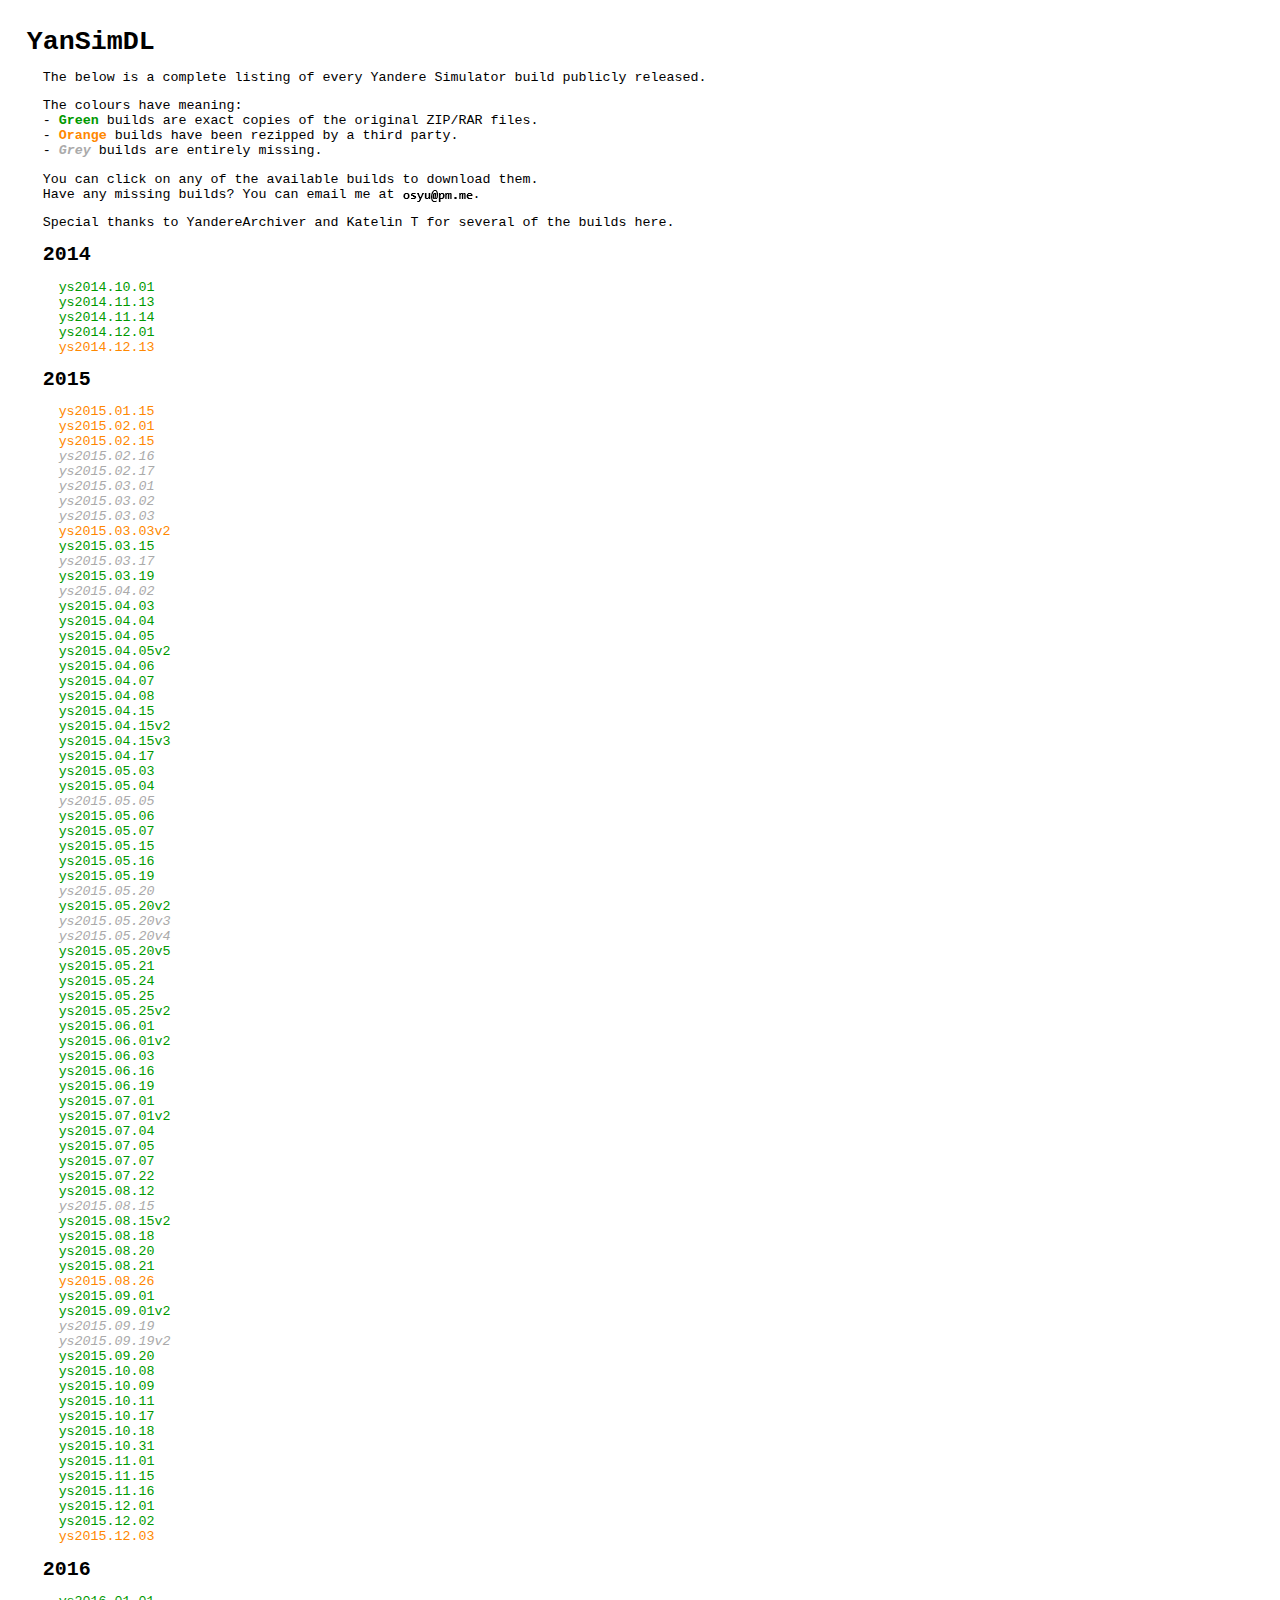
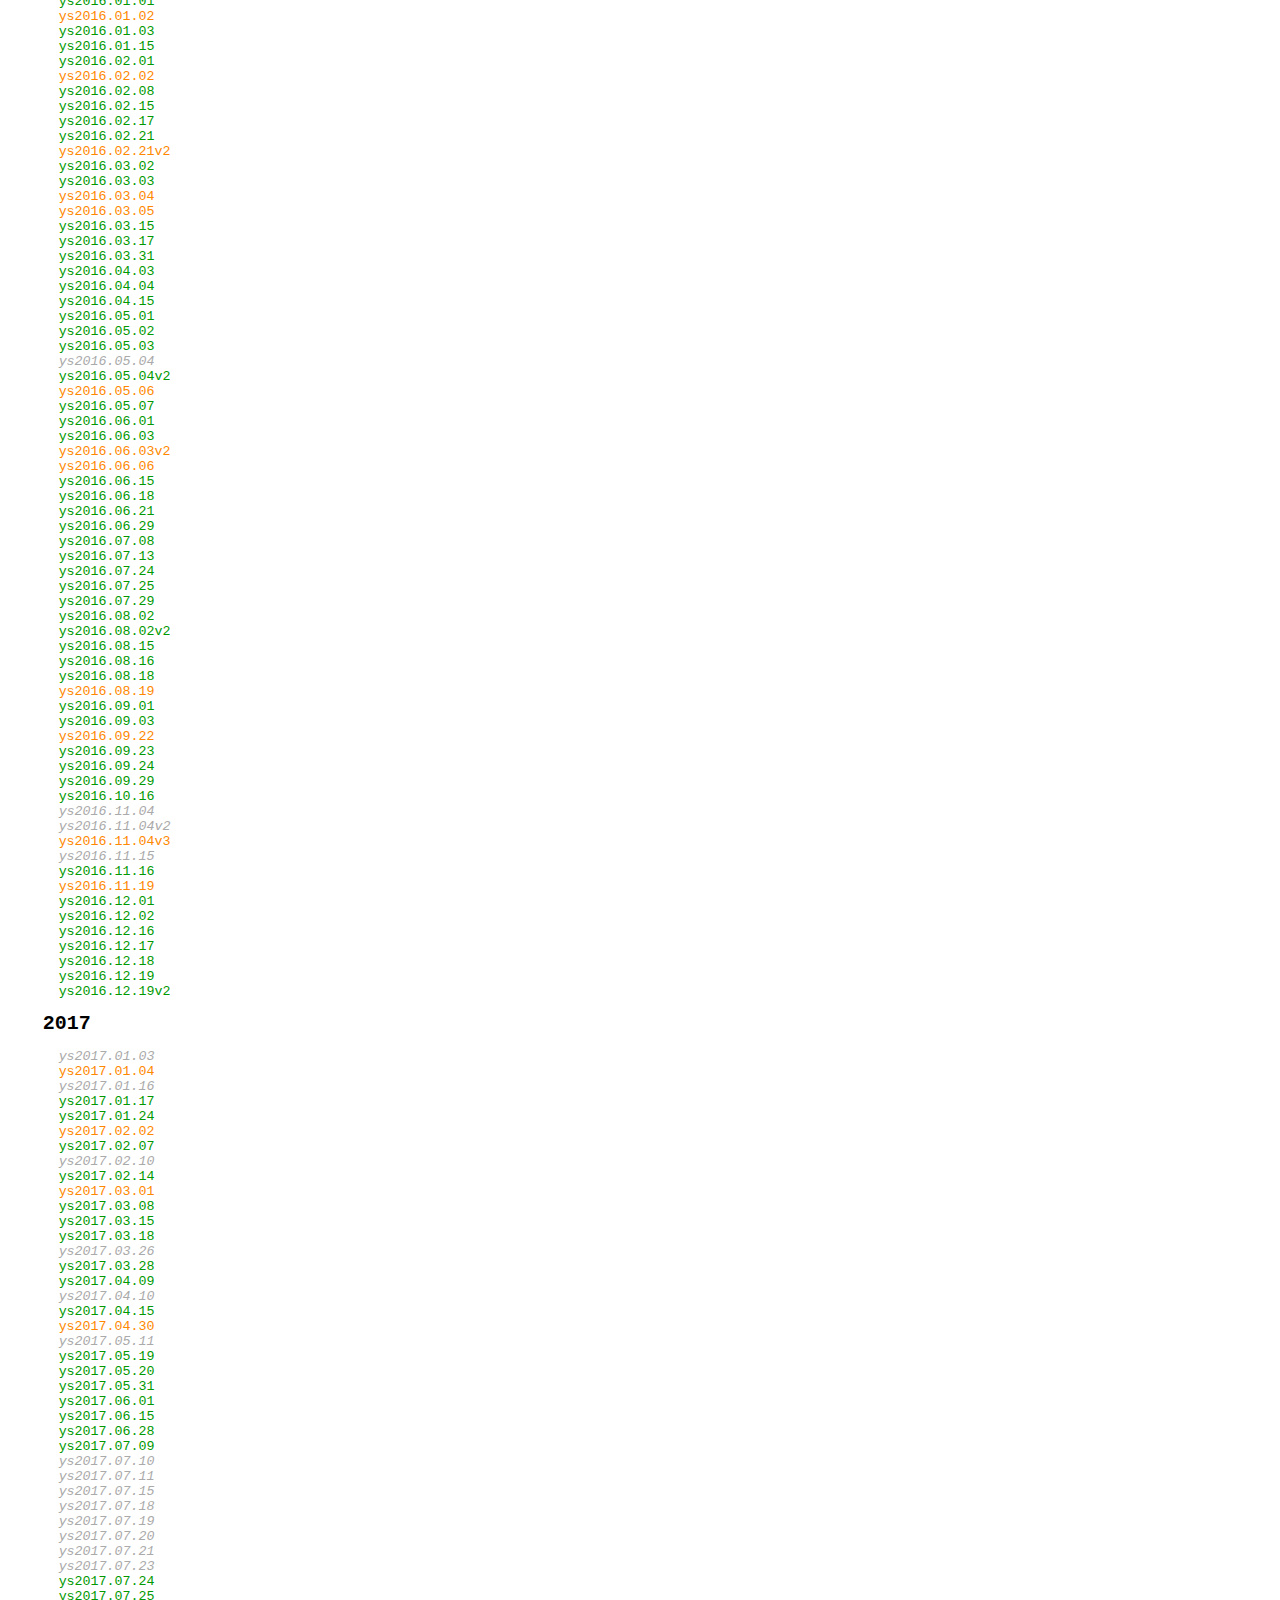
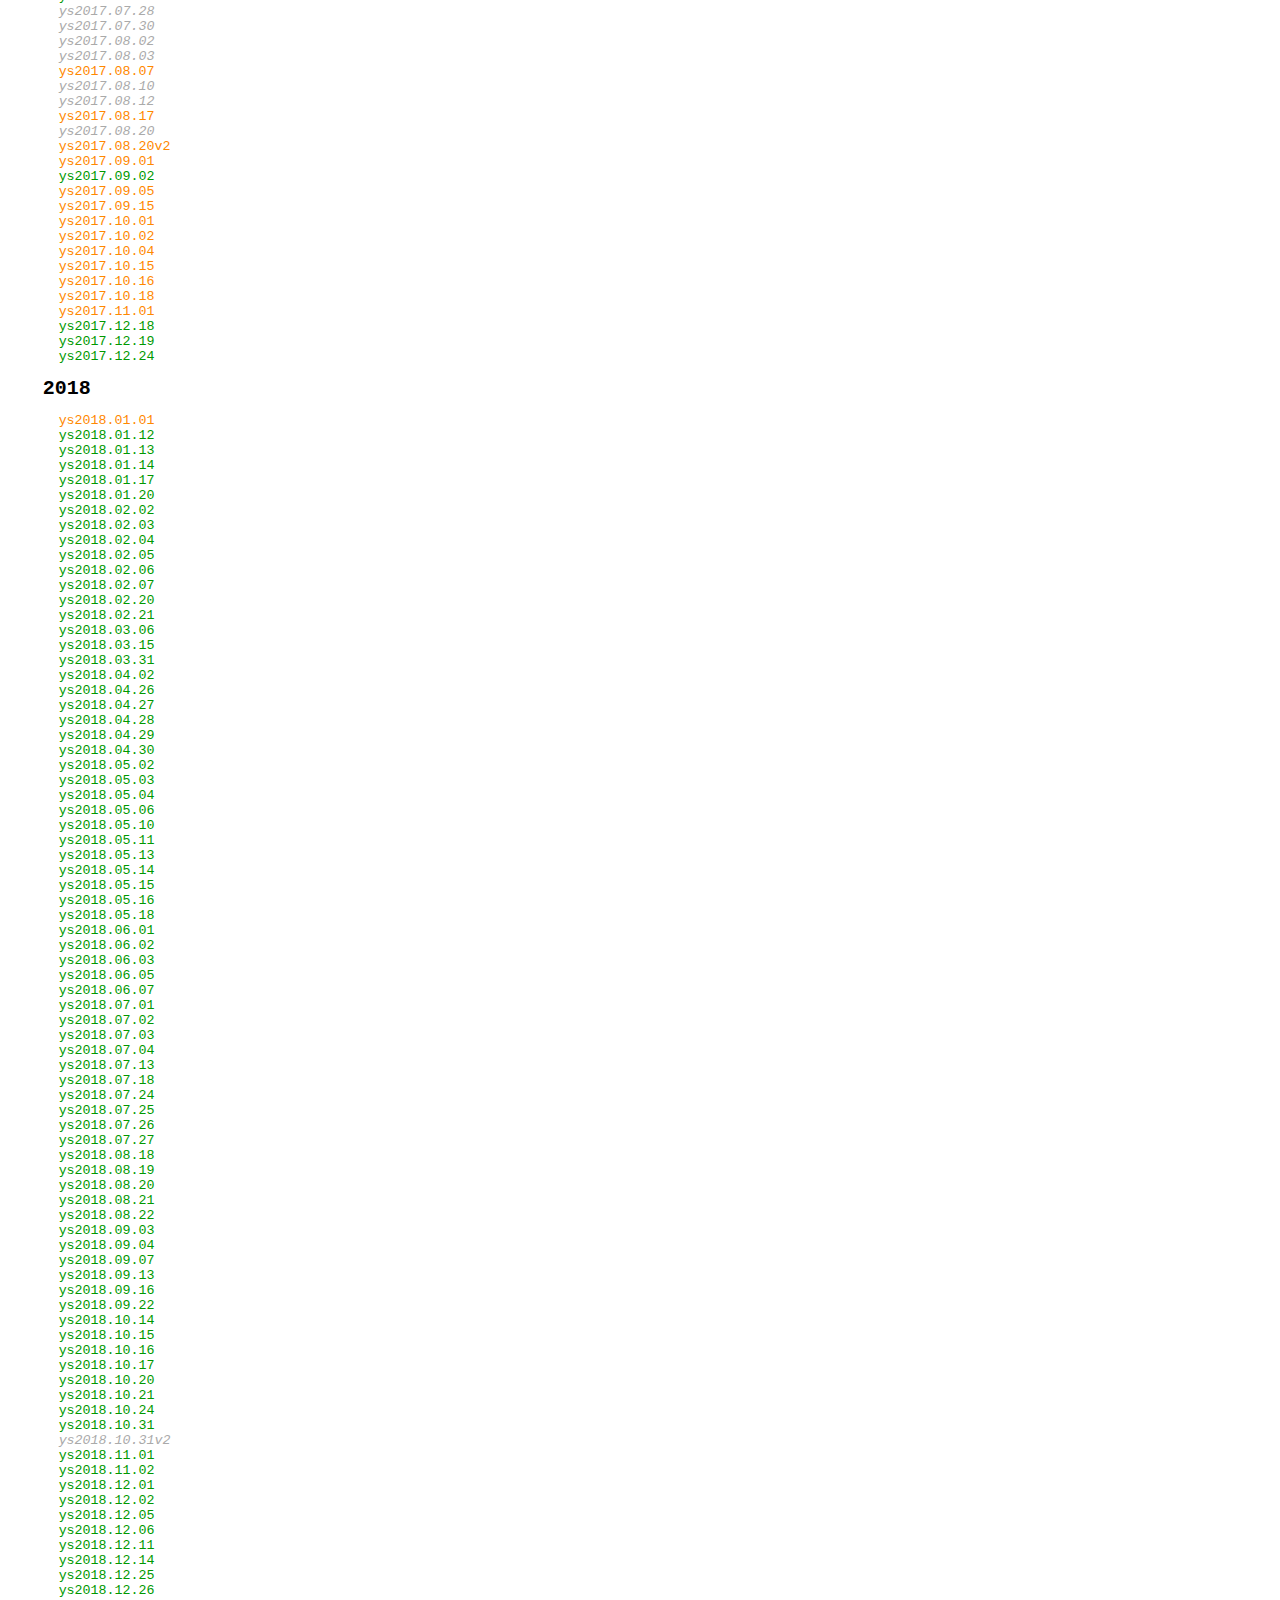
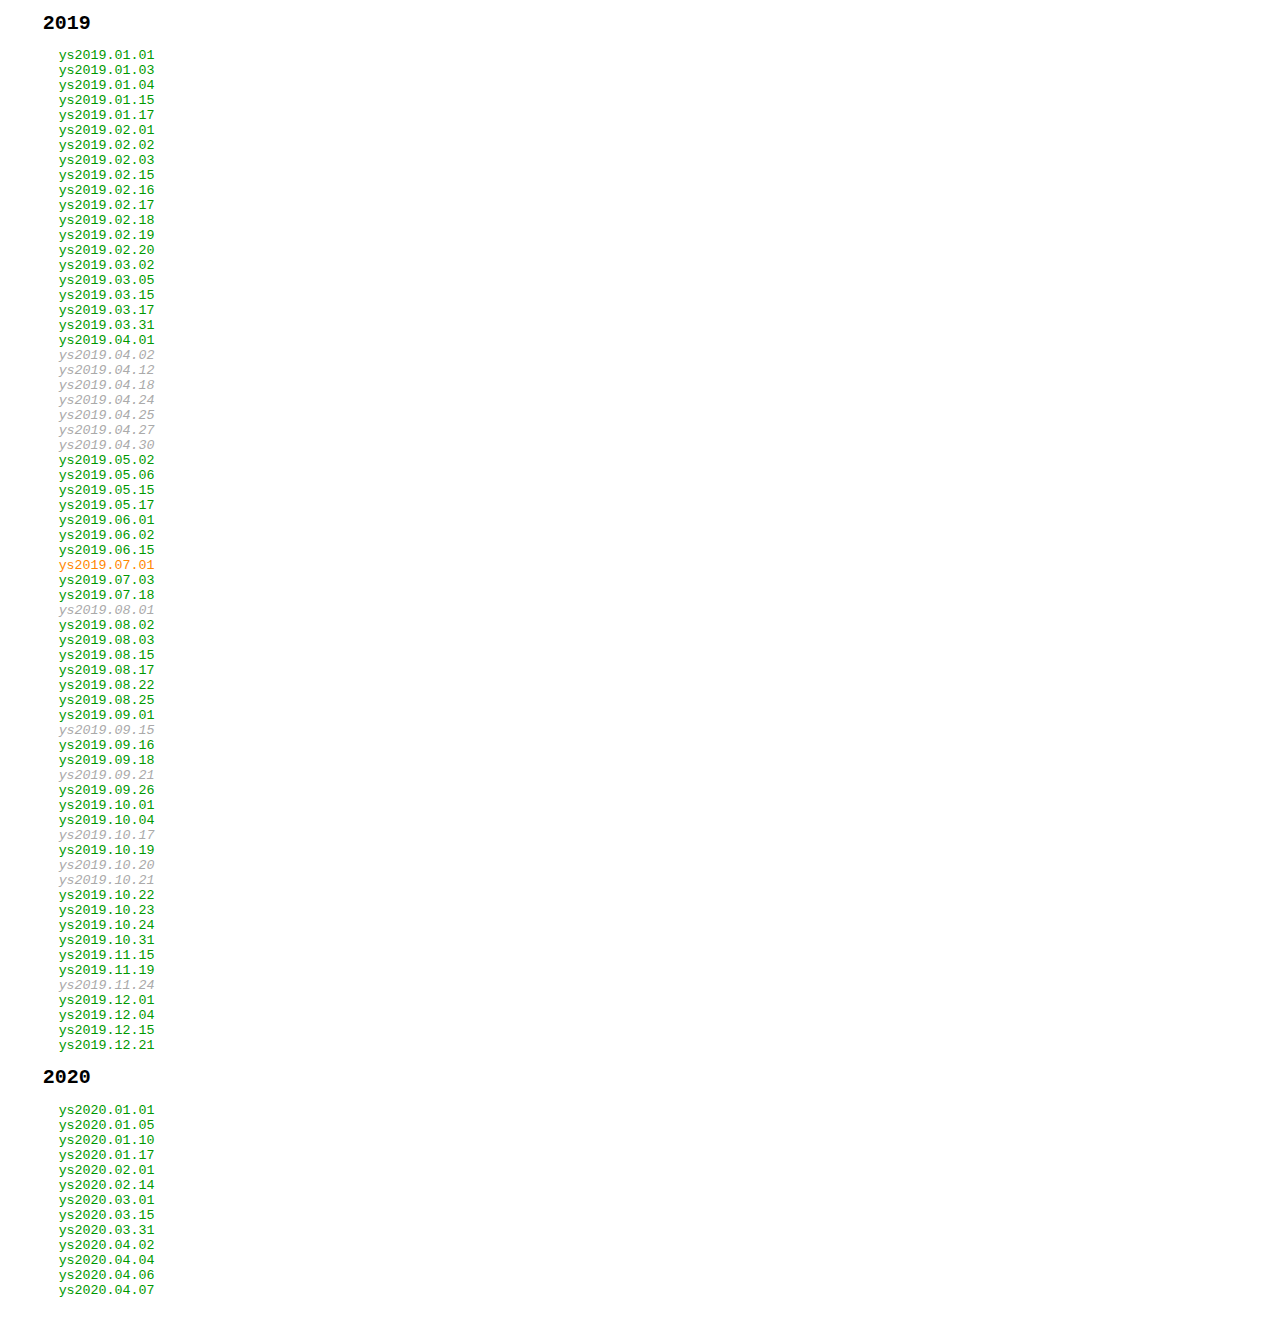
<file: testing.html>
<!DOCTYPE html>
<html lang="en-US">
  <head>
    <meta http-equiv="Content-Type" content="text/html; charset=UTF-8">
    <meta http-equiv="X-UA-Compatible" content="IE=Edge">
    <meta name="title" content="YanSimDL">
    <meta name="description" content="Comprehensive archive of Yandere Simulator builds.">
    <meta name="keywords" content="yandere, simulator, yandere, sim, yanderesim, yansim, yanderedev, yandev, build, archive, old, builds">
    <meta name="robots" content="index, follow">
    <meta name="language" content="English">
    <meta name="viewport" content="width=device-width, initial-scale=1, maximum-scale=1, user-scalable=0">
    <meta property="og:type" content="website">
    <meta property="og:title" content="YanSimDL">
    <meta property="og:url" content="https://yansimdl.com/">
    <meta property="og:description" content="Comprehensive archive of Yandere Simulator builds.">
    <link href="style.css" rel="stylesheet">
    <title>YanSimDL</title>
  </head>
  <body>
    <div class="content">
      <h1>YanSimDL</h1>
      <div class="tab">
        <p>The below is a complete listing of every Yandere Simulator build publicly released.</p>
        <p>The colours have meaning:<br>
        - <b class="original">Green</b> builds are exact copies of the original ZIP/RAR files.<br>
        - <b class="rezipped">Orange</b> builds have been rezipped by a third party.<br>
        - <b class="missing">Grey</b> builds are entirely missing.</p>
        <p>You can click on any of the available builds to download them.<br>Have any missing builds? You can email me at <img src="email.png">.</p>
        <p>Special thanks to YandereArchiver and Katelin T for several of the builds here.</p>
        <h2>2014</h2>
        <div class="tab">
          <a class="original" href="https://github.com/awoglet/YanSimDL/releases/download/archive/ys_2014_10_01.rar">ys2014.10.01</a><br>
          <a class="original" href="https://github.com/awoglet/YanSimDL/releases/download/archive/ys_2014_11_13.rar">ys2014.11.13</a><br>
          <a class="original" href="https://github.com/awoglet/YanSimDL/releases/download/archive/ys_2014_11_14.rar">ys2014.11.14</a><br>
          <a class="original" href="https://github.com/awoglet/YanSimDL/releases/download/archive/ys_2014_12_01.rar">ys2014.12.01</a><br>
          <a class="rezipped" href="https://github.com/awoglet/YanSimDL/releases/download/archive/ys_2014_12_13.zip">ys2014.12.13</a><br>
        </div>
        <h2>2015</h2>
        <div class="tab">
          <a class="rezipped" href="https://github.com/awoglet/YanSimDL/releases/download/archive/ys_2015_01_15.zip">ys2015.01.15</a><br>
          <a class="rezipped" href="https://github.com/awoglet/YanSimDL/releases/download/archive/ys_2015_02_01.zip">ys2015.02.01</a><br>
          <a class="rezipped" href="https://github.com/awoglet/YanSimDL/releases/download/archive/ys_2015_02_15.zip">ys2015.02.15</a><br>
          <a class="missing">ys2015.02.16</a><br>
          <a class="missing">ys2015.02.17</a><br>
          <a class="missing">ys2015.03.01</a><br>
          <a class="missing">ys2015.03.02</a><br>
          <a class="missing">ys2015.03.03</a><br>
          <a class="rezipped" href="https://github.com/awoglet/YanSimDL/releases/download/archive/ys_2015_03_03v2.zip">ys2015.03.03v2</a><br>
          <a class="original" href="https://github.com/awoglet/YanSimDL/releases/download/archive/ys_2015_03_15.rar">ys2015.03.15</a><br>
          <a class="missing">ys2015.03.17</a><br>
          <a class="original" href="https://github.com/awoglet/YanSimDL/releases/download/archive/ys_2015_03_19.rar">ys2015.03.19</a><br>
          <a class="missing">ys2015.04.02</a><br>
          <a class="original" href="https://github.com/awoglet/YanSimDL/releases/download/archive/ys_2015_04_03.rar">ys2015.04.03</a><br>
          <a class="original" href="https://github.com/awoglet/YanSimDL/releases/download/archive/ys_2015_04_04.rar">ys2015.04.04</a><br>
          <a class="original" href="https://github.com/awoglet/YanSimDL/releases/download/archive/ys_2015_04_05.rar">ys2015.04.05</a><br>
          <a class="original" href="https://github.com/awoglet/YanSimDL/releases/download/archive/ys_2015_04_05v2.rar">ys2015.04.05v2</a><br>
          <a class="original" href="https://github.com/awoglet/YanSimDL/releases/download/archive/ys_2015_04_06.rar">ys2015.04.06</a><br>
          <a class="original" href="https://github.com/awoglet/YanSimDL/releases/download/archive/ys_2015_04_07.rar">ys2015.04.07</a><br>
          <a class="original" href="https://github.com/awoglet/YanSimDL/releases/download/archive/ys_2015_04_08.rar">ys2015.04.08</a><br>
          <a class="original" href="https://github.com/awoglet/YanSimDL/releases/download/archive/ys_2015_04_15.rar">ys2015.04.15</a><br>
          <a class="original" href="https://github.com/awoglet/YanSimDL/releases/download/archive/ys_2015_04_15v2.rar">ys2015.04.15v2</a><br>
          <a class="original" href="https://github.com/awoglet/YanSimDL/releases/download/archive/ys_2015_04_15v3.rar">ys2015.04.15v3</a><br>
          <a class="original" href="https://github.com/awoglet/YanSimDL/releases/download/archive/ys_2015_04_17.rar">ys2015.04.17</a><br>
          <a class="original" href="https://github.com/awoglet/YanSimDL/releases/download/archive/ys_2015_05_03.rar">ys2015.05.03</a><br>
          <a class="original" href="https://github.com/awoglet/YanSimDL/releases/download/archive/ys_2015_05_04.rar">ys2015.05.04</a><br>
          <a class="missing">ys2015.05.05</a><br>
          <a class="original" href="https://github.com/awoglet/YanSimDL/releases/download/archive/ys_2015_05_06.rar">ys2015.05.06</a><br>
          <a class="original" href="https://github.com/awoglet/YanSimDL/releases/download/archive/ys_2015_05_07.rar">ys2015.05.07</a><br>
          <a class="original" href="https://github.com/awoglet/YanSimDL/releases/download/archive/ys_2015_05_15.rar">ys2015.05.15</a><br>
          <a class="original" href="https://github.com/awoglet/YanSimDL/releases/download/archive/ys_2015_05_16.rar">ys2015.05.16</a><br>
          <a class="original" href="https://github.com/awoglet/YanSimDL/releases/download/archive/ys_2015_05_19.rar">ys2015.05.19</a><br>
          <a class="missing">ys2015.05.20</a><br>
          <a class="original" href="https://github.com/awoglet/YanSimDL/releases/download/archive/ys_2015_05_20v2.rar">ys2015.05.20v2</a><br>
          <a class="missing">ys2015.05.20v3</a><br>
          <a class="missing">ys2015.05.20v4</a><br>
          <a class="original" href="https://github.com/awoglet/YanSimDL/releases/download/archive/ys_2015_05_20v5.rar">ys2015.05.20v5</a><br>
          <a class="original" href="https://github.com/awoglet/YanSimDL/releases/download/archive/ys_2015_05_21.rar">ys2015.05.21</a><br>
          <a class="original" href="https://github.com/awoglet/YanSimDL/releases/download/archive/ys_2015_05_24.rar">ys2015.05.24</a><br>
          <a class="original" href="https://github.com/awoglet/YanSimDL/releases/download/archive/ys_2015_05_25.rar">ys2015.05.25</a><br>
          <a class="original" href="https://github.com/awoglet/YanSimDL/releases/download/archive/ys_2015_05_25v2.rar">ys2015.05.25v2</a><br>
          <a class="original" href="https://github.com/awoglet/YanSimDL/releases/download/archive/ys_2015_06_01.rar">ys2015.06.01</a><br>
          <a class="original" href="https://github.com/awoglet/YanSimDL/releases/download/archive/ys_2015_06_01v2.rar">ys2015.06.01v2</a><br>
          <a class="original" href="https://github.com/awoglet/YanSimDL/releases/download/archive/ys_2015_06_03.rar">ys2015.06.03</a><br>
          <a class="original" href="https://github.com/awoglet/YanSimDL/releases/download/archive/ys_2015_06_16.rar">ys2015.06.16</a><br>
          <a class="original" href="https://github.com/awoglet/YanSimDL/releases/download/archive/ys_2015_06_19.rar">ys2015.06.19</a><br>
          <a class="original" href="https://github.com/awoglet/YanSimDL/releases/download/archive/ys_2015_07_01.rar">ys2015.07.01</a><br>
          <a class="original" href="https://github.com/awoglet/YanSimDL/releases/download/archive/ys_2015_07_01v2.rar">ys2015.07.01v2</a><br>
          <a class="original" href="https://github.com/awoglet/YanSimDL/releases/download/archive/ys_2015_07_04.rar">ys2015.07.04</a><br>
          <a class="original" href="https://github.com/awoglet/YanSimDL/releases/download/archive/ys_2015_07_05.rar">ys2015.07.05</a><br>
          <a class="original" href="https://github.com/awoglet/YanSimDL/releases/download/archive/ys_2015_07_07.rar">ys2015.07.07</a><br>
          <a class="original" href="https://github.com/awoglet/YanSimDL/releases/download/archive/ys_2015_07_22.rar">ys2015.07.22</a><br>
          <a class="original" href="https://github.com/awoglet/YanSimDL/releases/download/archive/ys_2015_08_12.rar">ys2015.08.12</a><br>
          <a class="missing">ys2015.08.15</a><br>
          <a class="original" href="https://github.com/awoglet/YanSimDL/releases/download/archive/ys_2015_08_15v2.rar">ys2015.08.15v2</a><br>
          <a class="original" href="https://github.com/awoglet/YanSimDL/releases/download/archive/ys_2015_08_18.rar">ys2015.08.18</a><br>
          <a class="original" href="https://github.com/awoglet/YanSimDL/releases/download/archive/ys_2015_08_20.rar">ys2015.08.20</a><br>
          <a class="original" href="https://github.com/awoglet/YanSimDL/releases/download/archive/ys_2015_08_21.rar">ys2015.08.21</a><br>
          <a class="rezipped" href="https://github.com/awoglet/YanSimDL/releases/download/archive/ys_2015_08_26.zip">ys2015.08.26</a><br>
          <a class="original" href="https://github.com/awoglet/YanSimDL/releases/download/archive/ys_2015_09_01.rar">ys2015.09.01</a><br>
          <a class="original" href="https://github.com/awoglet/YanSimDL/releases/download/archive/ys_2015_09_01v2.rar">ys2015.09.01v2</a><br>
          <a class="missing">ys2015.09.19</a><br>
          <a class="missing">ys2015.09.19v2</a><br>
          <a class="original" href="https://github.com/awoglet/YanSimDL/releases/download/archive/ys_2015_09_20.rar">ys2015.09.20</a><br>
          <a class="original" href="https://github.com/awoglet/YanSimDL/releases/download/archive/ys_2015_10_08.rar">ys2015.10.08</a><br>
          <a class="original" href="https://github.com/awoglet/YanSimDL/releases/download/archive/ys_2015_10_09.rar">ys2015.10.09</a><br>
          <a class="original" href="https://github.com/awoglet/YanSimDL/releases/download/archive/ys_2015_10_11.rar">ys2015.10.11</a><br>
          <a class="original" href="https://github.com/awoglet/YanSimDL/releases/download/archive/ys_2015_10_17.rar">ys2015.10.17</a><br>
          <a class="original" href="https://github.com/awoglet/YanSimDL/releases/download/archive/ys_2015_10_18.rar">ys2015.10.18</a><br>
          <a class="original" href="https://github.com/awoglet/YanSimDL/releases/download/archive/ys_2015_10_31.rar">ys2015.10.31</a><br>
          <a class="original" href="https://github.com/awoglet/YanSimDL/releases/download/archive/ys_2015_11_01.rar">ys2015.11.01</a><br>
          <a class="original" href="https://github.com/awoglet/YanSimDL/releases/download/archive/ys_2015_11_15.rar">ys2015.11.15</a><br>
          <a class="original" href="https://github.com/awoglet/YanSimDL/releases/download/archive/ys_2015_11_16.rar">ys2015.11.16</a><br>
          <a class="original" href="https://github.com/awoglet/YanSimDL/releases/download/archive/ys_2015_12_01.rar">ys2015.12.01</a><br>
          <a class="original" href="https://github.com/awoglet/YanSimDL/releases/download/archive/ys_2015_12_02.rar">ys2015.12.02</a><br>
          <a class="rezipped" href="https://github.com/awoglet/YanSimDL/releases/download/archive/ys_2015_12_03.zip">ys2015.12.03</a>
        </div>
        <h2>2016</h2>
        <div class="tab">
          <a class="original" href="https://github.com/awoglet/YanSimDL/releases/download/archive/ys_2016_01_01.rar">ys2016.01.01</a><br>
          <a class="rezipped" href="https://github.com/awoglet/YanSimDL/releases/download/archive/ys_2016_01_02.zip">ys2016.01.02</a><br>
          <a class="original" href="https://github.com/awoglet/YanSimDL/releases/download/archive/ys_2016_01_03.rar">ys2016.01.03</a><br>
          <a class="original" href="https://github.com/awoglet/YanSimDL/releases/download/archive/ys_2016_01_15.rar">ys2016.01.15</a><br>
          <a class="original" href="https://github.com/awoglet/YanSimDL/releases/download/archive/ys_2016_02_01.rar">ys2016.02.01</a><br>
          <a class="rezipped" href="https://github.com/awoglet/YanSimDL/releases/download/archive/ys_2016_02_02.zip">ys2016.02.02</a><br>
          <a class="original" href="https://github.com/awoglet/YanSimDL/releases/download/archive/ys_2016_02_08.rar">ys2016.02.08</a><br>
          <a class="original" href="https://github.com/awoglet/YanSimDL/releases/download/archive/ys_2016_02_15.rar">ys2016.02.15</a><br>
          <a class="original" href="https://github.com/awoglet/YanSimDL/releases/download/archive/ys_2016_02_17.rar">ys2016.02.17</a><br>
          <a class="original" href="https://github.com/awoglet/YanSimDL/releases/download/archive/ys_2016_02_21.rar">ys2016.02.21</a><br>
          <a class="rezipped" href="https://github.com/awoglet/YanSimDL/releases/download/archive/ys_2016_02_21v2.zip">ys2016.02.21v2</a><br>
          <a class="original" href="https://github.com/awoglet/YanSimDL/releases/download/archive/ys_2016_03_02.rar">ys2016.03.02</a><br>
          <a class="original" href="https://github.com/awoglet/YanSimDL/releases/download/archive/ys_2016_03_03.rar">ys2016.03.03</a><br>
          <a class="rezipped" href="https://github.com/awoglet/YanSimDL/releases/download/archive/ys_2016_03_04.zip">ys2016.03.04</a><br>
          <a class="rezipped" href="https://github.com/awoglet/YanSimDL/releases/download/archive/ys_2016_03_05.zip">ys2016.03.05</a><br>
          <a class="original" href="https://github.com/awoglet/YanSimDL/releases/download/archive/ys_2016_03_15.rar">ys2016.03.15</a><br>
          <a class="original" href="https://github.com/awoglet/YanSimDL/releases/download/archive/ys_2016_03_17.rar">ys2016.03.17</a><br>
          <a class="original" href="https://github.com/awoglet/YanSimDL/releases/download/archive/ys_2016_03_31.rar">ys2016.03.31</a><br>
          <a class="original" href="https://github.com/awoglet/YanSimDL/releases/download/archive/ys_2016_04_03.rar">ys2016.04.03</a><br>
          <a class="original" href="https://github.com/awoglet/YanSimDL/releases/download/archive/ys_2016_04_04.rar">ys2016.04.04</a><br>
          <a class="original" href="https://github.com/awoglet/YanSimDL/releases/download/archive/ys_2016_04_15.rar">ys2016.04.15</a><br>
          <a class="original" href="https://github.com/awoglet/YanSimDL/releases/download/archive/ys_2016_05_01.rar">ys2016.05.01</a><br>
          <a class="original" href="https://github.com/awoglet/YanSimDL/releases/download/archive/ys_2016_05_02.rar">ys2016.05.02</a><br>
          <a class="original" href="https://github.com/awoglet/YanSimDL/releases/download/archive/ys_2016_05_03.rar">ys2016.05.03</a><br>
          <a class="missing">ys2016.05.04</a><br>
          <a class="original" href="https://github.com/awoglet/YanSimDL/releases/download/archive/ys_2016_05_04v2.rar">ys2016.05.04v2</a><br>
          <a class="rezipped" href="https://github.com/awoglet/YanSimDL/releases/download/archive/ys_2016_05_06.zip">ys2016.05.06</a><br>
          <a class="original" href="https://github.com/awoglet/YanSimDL/releases/download/archive/ys_2016_05_07.rar">ys2016.05.07</a><br>
          <a class="original" href="https://github.com/awoglet/YanSimDL/releases/download/archive/ys_2016_06_01.rar">ys2016.06.01</a><br>
          <a class="original" href="https://github.com/awoglet/YanSimDL/releases/download/archive/ys_2016_06_03.rar">ys2016.06.03</a><br>
          <a class="rezipped" href="https://github.com/awoglet/YanSimDL/releases/download/archive/ys_2016_06_03v2.zip">ys2016.06.03v2</a><br>
          <a class="rezipped" href="https://github.com/awoglet/YanSimDL/releases/download/archive/ys_2016_06_06.zip">ys2016.06.06</a><br>
          <a class="original" href="https://github.com/awoglet/YanSimDL/releases/download/archive/ys_2016_06_15.rar">ys2016.06.15</a><br>
          <a class="original" href="https://github.com/awoglet/YanSimDL/releases/download/archive/ys_2016_06_18.rar">ys2016.06.18</a><br>
          <a class="original" href="https://github.com/awoglet/YanSimDL/releases/download/archive/ys_2016_06_21.rar">ys2016.06.21</a><br>
          <a class="original" href="https://github.com/awoglet/YanSimDL/releases/download/archive/ys_2016_06_29.rar">ys2016.06.29</a><br>
          <a class="original" href="https://github.com/awoglet/YanSimDL/releases/download/archive/ys_2016_07_08.rar">ys2016.07.08</a><br>
          <a class="original" href="https://github.com/awoglet/YanSimDL/releases/download/archive/ys_2016_07_13.rar">ys2016.07.13</a><br>
          <a class="original" href="https://github.com/awoglet/YanSimDL/releases/download/archive/ys_2016_07_24.zip">ys2016.07.24</a><br>
          <a class="original" href="https://github.com/awoglet/YanSimDL/releases/download/archive/ys_2016_07_25.zip">ys2016.07.25</a><br>
          <a class="original" href="https://github.com/awoglet/YanSimDL/releases/download/archive/ys_2016_07_29.zip">ys2016.07.29</a><br>
          <a class="original" href="https://github.com/awoglet/YanSimDL/releases/download/archive/ys_2016_08_02.zip">ys2016.08.02</a><br>
          <a class="original" href="https://github.com/awoglet/YanSimDL/releases/download/archive/ys_2016_08_02v2.zip">ys2016.08.02v2</a><br>
          <a class="original" href="https://github.com/awoglet/YanSimDL/releases/download/archive/ys_2016_08_15.zip">ys2016.08.15</a><br>
          <a class="original" href="https://github.com/awoglet/YanSimDL/releases/download/archive/ys_2016_08_16.zip">ys2016.08.16</a><br>
          <a class="original" href="https://github.com/awoglet/YanSimDL/releases/download/archive/ys_2016_08_18.zip">ys2016.08.18</a><br>
          <a class="rezipped" href="https://github.com/awoglet/YanSimDL/releases/download/archive/ys_2016_08_19.rar">ys2016.08.19</a><br>
          <a class="original" href="https://github.com/awoglet/YanSimDL/releases/download/archive/ys_2016_09_01.zip">ys2016.09.01</a><br>
          <a class="original" href="https://github.com/awoglet/YanSimDL/releases/download/archive/ys_2016_09_03.zip">ys2016.09.03</a><br>
          <a class="rezipped" href="https://github.com/awoglet/YanSimDL/releases/download/archive/ys_2016_09_22.zip">ys2016.09.22</a><br>
          <a class="original" href="https://github.com/awoglet/YanSimDL/releases/download/archive/ys_2016_09_23.zip">ys2016.09.23</a><br>
          <a class="original" href="https://github.com/awoglet/YanSimDL/releases/download/archive/ys_2016_09_24.zip">ys2016.09.24</a><br>
          <a class="original" href="https://github.com/awoglet/YanSimDL/releases/download/archive/ys_2016_09_29.zip">ys2016.09.29</a><br>
          <a class="original" href="https://github.com/awoglet/YanSimDL/releases/download/archive/ys_2016_10_16.zip">ys2016.10.16</a><br>
          <a class="missing">ys2016.11.04</a><br>
          <a class="missing">ys2016.11.04v2</a><br>
          <a class="rezipped" href="https://github.com/awoglet/YanSimDL/releases/download/archive/ys_2016_11_04v3.zip">ys2016.11.04v3</a><br>
          <a class="missing">ys2016.11.15</a><br>
          <a class="original" href="https://github.com/awoglet/YanSimDL/releases/download/archive/ys_2016_11_16.zip">ys2016.11.16</a><br>
          <a class="rezipped" href="https://github.com/awoglet/YanSimDL/releases/download/archive/ys_2016_11_19.zip">ys2016.11.19</a><br>
          <a class="original" href="https://github.com/awoglet/YanSimDL/releases/download/archive/ys_2016_12_01.zip">ys2016.12.01</a><br>
          <a class="original" href="https://github.com/awoglet/YanSimDL/releases/download/archive/ys_2016_12_02.zip">ys2016.12.02</a><br>
          <a class="original" href="https://github.com/awoglet/YanSimDL/releases/download/archive/ys_2016_12_16.zip">ys2016.12.16</a><br>
          <a class="original" href="https://github.com/awoglet/YanSimDL/releases/download/archive/ys_2016_12_17.zip">ys2016.12.17</a><br>
          <a class="original" href="https://github.com/awoglet/YanSimDL/releases/download/archive/ys_2016_12_18.zip">ys2016.12.18</a><br>
          <a class="original" href="https://github.com/awoglet/YanSimDL/releases/download/archive/ys_2016_12_19.zip">ys2016.12.19</a><br>
          <a class="original" href="https://github.com/awoglet/YanSimDL/releases/download/archive/ys_2016_12_19v2.zip">ys2016.12.19v2</a>
        </div>
        <h2>2017</h2>
        <div class="tab">
          <a class="missing">ys2017.01.03</a><br>
          <a class="rezipped" href="https://github.com/awoglet/YanSimDL/releases/download/archive/ys_2017_01_04.zip">ys2017.01.04</a><br>
          <a class="missing">ys2017.01.16</a><br>
          <a class="original" href="https://github.com/awoglet/YanSimDL/releases/download/archive/ys_2017_01_17.zip">ys2017.01.17</a><br>
          <a class="original" href="https://github.com/awoglet/YanSimDL/releases/download/archive/ys_2017_01_24.zip">ys2017.01.24</a><br>
          <a class="rezipped" href="https://github.com/awoglet/YanSimDL/releases/download/archive/ys_2017_02_02.zip">ys2017.02.02</a><br>
          <a class="original" href="https://github.com/awoglet/YanSimDL/releases/download/archive/ys_2017_02_07.zip">ys2017.02.07</a><br>
          <a class="missing">ys2017.02.10</a><br>
          <a class="original" href="https://github.com/awoglet/YanSimDL/releases/download/archive/ys_2017_02_14.zip">ys2017.02.14</a><br>
          <a class="rezipped" href="https://github.com/awoglet/YanSimDL/releases/download/archive/ys_2017_03_01.zip">ys2017.03.01</a><br>
          <a class="original" href="https://github.com/awoglet/YanSimDL/releases/download/archive/ys_2017_03_08.zip">ys2017.03.08</a><br>
          <a class="original" href="https://github.com/awoglet/YanSimDL/releases/download/archive/ys_2017_03_15.zip">ys2017.03.15</a><br>
          <a class="original" href="https://github.com/awoglet/YanSimDL/releases/download/archive/ys_2017_03_18.zip">ys2017.03.18</a><br>
          <a class="missing">ys2017.03.26</a><br>
          <a class="original" href="https://github.com/awoglet/YanSimDL/releases/download/archive/ys_2017_03_28.zip">ys2017.03.28</a><br>
          <a class="original" href="https://github.com/awoglet/YanSimDL/releases/download/archive/ys_2017_04_09.zip">ys2017.04.09</a><br>
          <a class="missing">ys2017.04.10</a><br>
          <a class="original" href="https://github.com/awoglet/YanSimDL/releases/download/archive/ys_2017_04_15.zip">ys2017.04.15</a><br>
          <a class="rezipped" href="https://github.com/awoglet/YanSimDL/releases/download/archive/ys_2017_04_30.zip">ys2017.04.30</a><br>
          <a class="missing">ys2017.05.11</a><br>
          <a class="original" href="https://github.com/awoglet/YanSimDL/releases/download/archive/ys_2017_05_19.zip">ys2017.05.19</a><br>
          <a class="original" href="https://github.com/awoglet/YanSimDL/releases/download/archive/ys_2017_05_20.zip">ys2017.05.20</a><br>
          <a class="original" href="https://github.com/awoglet/YanSimDL/releases/download/archive/ys_2017_05_31.zip">ys2017.05.31</a><br>
          <a class="original" href="https://github.com/awoglet/YanSimDL/releases/download/archive/ys_2017_06_01.zip">ys2017.06.01</a><br>
          <a class="original" href="https://github.com/awoglet/YanSimDL/releases/download/archive/ys_2017_06_15.zip">ys2017.06.15</a><br>
          <a class="original" href="https://github.com/awoglet/YanSimDL/releases/download/archive/ys_2017_06_28.zip">ys2017.06.28</a><br>
          <a class="original" href="https://github.com/awoglet/YanSimDL/releases/download/archive/ys_2017_07_09.zip">ys2017.07.09</a><br>
          <a class="missing">ys2017.07.10</a><br>
          <a class="missing">ys2017.07.11</a><br>
          <a class="missing">ys2017.07.15</a><br>
          <a class="missing">ys2017.07.18</a><br>
          <a class="missing">ys2017.07.19</a><br>
          <a class="missing">ys2017.07.20</a><br>
          <a class="missing">ys2017.07.21</a><br>
          <a class="missing">ys2017.07.23</a><br>
          <a class="original" href="https://github.com/awoglet/YanSimDL/releases/download/archive/ys_2017_07_24.zip">ys2017.07.24</a><br>
          <a class="original" href="https://github.com/awoglet/YanSimDL/releases/download/archive/ys_2017_07_25.zip">ys2017.07.25</a><br>
          <a class="missing">ys2017.07.28</a><br>
          <a class="missing">ys2017.07.30</a><br>
          <a class="missing">ys2017.08.02</a><br>
          <a class="missing">ys2017.08.03</a><br>
          <a class="rezipped" href="https://github.com/awoglet/YanSimDL/releases/download/archive/ys_2017_08_07.rar">ys2017.08.07</a><br>
          <a class="missing">ys2017.08.10</a><br>
          <a class="missing">ys2017.08.12</a><br>
          <a class="rezipped" href="https://github.com/awoglet/YanSimDL/releases/download/archive/ys_2017_08_17.rar">ys2017.08.17</a><br>
          <a class="missing">ys2017.08.20</a><br>
          <a class="rezipped" href="https://github.com/awoglet/YanSimDL/releases/download/archive/ys_2017_08_20v2.rar">ys2017.08.20v2</a><br>
          <a class="rezipped" href="https://github.com/awoglet/YanSimDL/releases/download/archive/ys_2017_09_01.rar">ys2017.09.01</a><br>
          <a class="original" href="https://github.com/awoglet/YanSimDL/releases/download/archive/ys_2017_09_02.zip">ys2017.09.02</a><br>
          <a class="rezipped" href="https://github.com/awoglet/YanSimDL/releases/download/archive/ys_2017_09_05.rar">ys2017.09.05</a><br>
          <a class="rezipped" href="https://github.com/awoglet/YanSimDL/releases/download/archive/ys_2017_09_15.rar">ys2017.09.15</a><br>
          <a class="rezipped" href="https://github.com/awoglet/YanSimDL/releases/download/archive/ys_2017_10_01.rar">ys2017.10.01</a><br>
          <a class="rezipped" href="https://github.com/awoglet/YanSimDL/releases/download/archive/ys_2017_10_02.rar">ys2017.10.02</a><br>
          <a class="rezipped" href="https://github.com/awoglet/YanSimDL/releases/download/archive/ys_2017_10_04.rar">ys2017.10.04</a><br>
          <a class="rezipped" href="https://github.com/awoglet/YanSimDL/releases/download/archive/ys_2017_10_15.rar">ys2017.10.15</a><br>
          <a class="rezipped" href="https://github.com/awoglet/YanSimDL/releases/download/archive/ys_2017_10_16.rar">ys2017.10.16</a><br>
          <a class="rezipped" href="https://github.com/awoglet/YanSimDL/releases/download/archive/ys_2017_10_18.rar">ys2017.10.18</a><br>
          <a class="rezipped" href="https://github.com/awoglet/YanSimDL/releases/download/archive/ys_2017_11_01.rar">ys2017.11.01</a><br>
          <a class="original" href="https://github.com/awoglet/YanSimDL/releases/download/archive/ys_2017_12_18.zip">ys2017.12.18</a><br>
          <a class="original" href="https://github.com/awoglet/YanSimDL/releases/download/archive/ys_2017_12_19.zip">ys2017.12.19</a><br>
          <a class="original" href="https://github.com/awoglet/YanSimDL/releases/download/archive/ys_2017_12_24.zip">ys2017.12.24</a>
        </div>
        <h2>2018</h2>
        <div class="tab">
          <a class="rezipped" href="https://github.com/awoglet/YanSimDL/releases/download/archive/ys_2018_01_01.zip">ys2018.01.01</a><br>
          <a class="original" href="https://github.com/awoglet/YanSimDL/releases/download/archive/ys_2018_01_12.zip">ys2018.01.12</a><br>
          <a class="original" href="https://github.com/awoglet/YanSimDL/releases/download/archive/ys_2018_01_13.zip">ys2018.01.13</a><br>
          <a class="original" href="https://github.com/awoglet/YanSimDL/releases/download/archive/ys_2018_01_14.zip">ys2018.01.14</a><br>
          <a class="original" href="https://github.com/awoglet/YanSimDL/releases/download/archive/ys_2018_01_17.zip">ys2018.01.17</a><br>
          <a class="original" href="https://github.com/awoglet/YanSimDL/releases/download/archive/ys_2018_01_20.zip">ys2018.01.20</a><br>
          <a class="original" href="https://github.com/awoglet/YanSimDL/releases/download/archive/ys_2018_02_02.zip">ys2018.02.02</a><br>
          <a class="original" href="https://github.com/awoglet/YanSimDL/releases/download/archive/ys_2018_02_03.zip">ys2018.02.03</a><br>
          <a class="original" href="https://github.com/awoglet/YanSimDL/releases/download/archive/ys_2018_02_04.zip">ys2018.02.04</a><br>
          <a class="original" href="https://github.com/awoglet/YanSimDL/releases/download/archive/ys_2018_02_05.zip">ys2018.02.05</a><br>
          <a class="original" href="https://github.com/awoglet/YanSimDL/releases/download/archive/ys_2018_02_06.zip">ys2018.02.06</a><br>
          <a class="original" href="https://github.com/awoglet/YanSimDL/releases/download/archive/ys_2018_02_07.zip">ys2018.02.07</a><br>
          <a class="original" href="https://github.com/awoglet/YanSimDL/releases/download/archive/ys_2018_02_20.zip">ys2018.02.20</a><br>
          <a class="original" href="https://github.com/awoglet/YanSimDL/releases/download/archive/ys_2018_02_21.zip">ys2018.02.21</a><br>
          <a class="original" href="https://github.com/awoglet/YanSimDL/releases/download/archive/ys_2018_03_06.zip">ys2018.03.06</a><br>
          <a class="original" href="https://github.com/awoglet/YanSimDL/releases/download/archive/ys_2018_03_15.zip">ys2018.03.15</a><br>
          <a class="original" href="https://github.com/awoglet/YanSimDL/releases/download/archive/ys_2018_03_31.zip">ys2018.03.31</a><br>
          <a class="original" href="https://github.com/awoglet/YanSimDL/releases/download/archive/ys_2018_04_02.zip">ys2018.04.02</a><br>
          <a class="original" href="https://github.com/awoglet/YanSimDL/releases/download/archive/ys_2018_04_26.zip">ys2018.04.26</a><br>
          <a class="original" href="https://github.com/awoglet/YanSimDL/releases/download/archive/ys_2018_04_27.zip">ys2018.04.27</a><br>
          <a class="original" href="https://github.com/awoglet/YanSimDL/releases/download/archive/ys_2018_04_28.zip">ys2018.04.28</a><br>
          <a class="original" href="https://github.com/awoglet/YanSimDL/releases/download/archive/ys_2018_04_29.zip">ys2018.04.29</a><br>
          <a class="original" href="https://github.com/awoglet/YanSimDL/releases/download/archive/ys_2018_04_30.zip">ys2018.04.30</a><br>
          <a class="original" href="https://github.com/awoglet/YanSimDL/releases/download/archive/ys_2018_05_02.zip">ys2018.05.02</a><br>
          <a class="original" href="https://github.com/awoglet/YanSimDL/releases/download/archive/ys_2018_05_03.zip">ys2018.05.03</a><br>
          <a class="original" href="https://github.com/awoglet/YanSimDL/releases/download/archive/ys_2018_05_04.zip">ys2018.05.04</a><br>
          <a class="original" href="https://github.com/awoglet/YanSimDL/releases/download/archive/ys_2018_05_06.zip">ys2018.05.06</a><br>
          <a class="original" href="https://github.com/awoglet/YanSimDL/releases/download/archive/ys_2018_05_10.zip">ys2018.05.10</a><br>
          <a class="original" href="https://github.com/awoglet/YanSimDL/releases/download/archive/ys_2018_05_11.zip">ys2018.05.11</a><br>
          <a class="original" href="https://github.com/awoglet/YanSimDL/releases/download/archive/ys_2018_05_13.zip">ys2018.05.13</a><br>
          <a class="original" href="https://github.com/awoglet/YanSimDL/releases/download/archive/ys_2018_05_14.zip">ys2018.05.14</a><br>
          <a class="original" href="https://github.com/awoglet/YanSimDL/releases/download/archive/ys_2018_05_15.zip">ys2018.05.15</a><br>
          <a class="original" href="https://github.com/awoglet/YanSimDL/releases/download/archive/ys_2018_05_16.zip">ys2018.05.16</a><br>
          <a class="original" href="https://github.com/awoglet/YanSimDL/releases/download/archive/ys_2018_05_18.zip">ys2018.05.18</a><br>
          <a class="original" href="https://github.com/awoglet/YanSimDL/releases/download/archive/ys_2018_06_01.zip">ys2018.06.01</a><br>
          <a class="original" href="https://github.com/awoglet/YanSimDL/releases/download/archive/ys_2018_06_02.zip">ys2018.06.02</a><br>
          <a class="original" href="https://github.com/awoglet/YanSimDL/releases/download/archive/ys_2018_06_03.zip">ys2018.06.03</a><br>
          <a class="original" href="https://github.com/awoglet/YanSimDL/releases/download/archive/ys_2018_06_05.zip">ys2018.06.05</a><br>
          <a class="original" href="https://github.com/awoglet/YanSimDL/releases/download/archive/ys_2018_06_07.zip">ys2018.06.07</a><br>
          <a class="original" href="https://github.com/awoglet/YanSimDL/releases/download/archive/ys_2018_07_01.zip">ys2018.07.01</a><br>
          <a class="original" href="https://github.com/awoglet/YanSimDL/releases/download/archive/ys_2018_07_02.zip">ys2018.07.02</a><br>
          <a class="original" href="https://github.com/awoglet/YanSimDL/releases/download/archive/ys_2018_07_03.zip">ys2018.07.03</a><br>
          <a class="original" href="https://github.com/awoglet/YanSimDL/releases/download/archive/ys_2018_07_04.zip">ys2018.07.04</a><br>
          <a class="original" href="https://github.com/awoglet/YanSimDL/releases/download/archive/ys_2018_07_13.zip">ys2018.07.13</a><br>
          <a class="original" href="https://github.com/awoglet/YanSimDL/releases/download/archive/ys_2018_07_18.zip">ys2018.07.18</a><br>
          <a class="original" href="https://github.com/awoglet/YanSimDL/releases/download/archive/ys_2018_07_24.zip">ys2018.07.24</a><br>
          <a class="original" href="https://github.com/awoglet/YanSimDL/releases/download/archive/ys_2018_07_25.zip">ys2018.07.25</a><br>
          <a class="original" href="https://github.com/awoglet/YanSimDL/releases/download/archive/ys_2018_07_26.zip">ys2018.07.26</a><br>
          <a class="original" href="https://github.com/awoglet/YanSimDL/releases/download/archive/ys_2018_07_27.zip">ys2018.07.27</a><br>
          <a class="original" href="https://github.com/awoglet/YanSimDL/releases/download/archive/ys_2018_08_18.zip">ys2018.08.18</a><br>
          <a class="original" href="https://github.com/awoglet/YanSimDL/releases/download/archive/ys_2018_08_19.zip">ys2018.08.19</a><br>
          <a class="original" href="https://github.com/awoglet/YanSimDL/releases/download/archive/ys_2018_08_20.zip">ys2018.08.20</a><br>
          <a class="original" href="https://github.com/awoglet/YanSimDL/releases/download/archive/ys_2018_08_21.zip">ys2018.08.21</a><br>
          <a class="original" href="https://github.com/awoglet/YanSimDL/releases/download/archive/ys_2018_08_22.zip">ys2018.08.22</a><br>
          <a class="original" href="https://github.com/awoglet/YanSimDL/releases/download/archive/ys_2018_09_03.zip">ys2018.09.03</a><br>
          <a class="original" href="https://github.com/awoglet/YanSimDL/releases/download/archive/ys_2018_09_04.zip">ys2018.09.04</a><br>
          <a class="original" href="https://github.com/awoglet/YanSimDL/releases/download/archive/ys_2018_09_07.zip">ys2018.09.07</a><br>
          <a class="original" href="https://github.com/awoglet/YanSimDL/releases/download/archive/ys_2018_09_13.zip">ys2018.09.13</a><br>
          <a class="original" href="https://github.com/awoglet/YanSimDL/releases/download/archive/ys_2018_09_16.zip">ys2018.09.16</a><br>
          <a class="original" href="https://github.com/awoglet/YanSimDL/releases/download/archive/ys_2018_09_22.zip">ys2018.09.22</a><br>
          <a class="original" href="https://github.com/awoglet/YanSimDL/releases/download/archive/ys_2018_10_14.zip">ys2018.10.14</a><br>
          <a class="original" href="https://github.com/awoglet/YanSimDL/releases/download/archive/ys_2018_10_15.zip">ys2018.10.15</a><br>
          <a class="original" href="https://github.com/awoglet/YanSimDL/releases/download/archive/ys_2018_10_16.zip">ys2018.10.16</a><br>
          <a class="original" href="https://github.com/awoglet/YanSimDL/releases/download/archive/ys_2018_10_17.zip">ys2018.10.17</a><br>
          <a class="original" href="https://github.com/awoglet/YanSimDL/releases/download/archive/ys_2018_10_20.zip">ys2018.10.20</a><br>
          <a class="original" href="https://github.com/awoglet/YanSimDL/releases/download/archive/ys_2018_10_21.zip">ys2018.10.21</a><br>
          <a class="original" href="https://github.com/awoglet/YanSimDL/releases/download/archive/ys_2018_10_24.zip">ys2018.10.24</a><br>
          <a class="original" href="https://github.com/awoglet/YanSimDL/releases/download/archive/ys_2018_10_31.zip">ys2018.10.31</a><br>
          <a class="missing">ys2018.10.31v2</a><br>
          <a class="original" href="https://github.com/awoglet/YanSimDL/releases/download/archive/ys_2018_11_01.zip">ys2018.11.01</a><br>
          <a class="original" href="https://github.com/awoglet/YanSimDL/releases/download/archive/ys_2018_11_02.zip">ys2018.11.02</a><br>
          <a class="original" href="https://github.com/awoglet/YanSimDL/releases/download/archive/ys_2018_12_01.zip">ys2018.12.01</a><br>
          <a class="original" href="https://github.com/awoglet/YanSimDL/releases/download/archive/ys_2018_12_02.zip">ys2018.12.02</a><br>
          <a class="original" href="https://github.com/awoglet/YanSimDL/releases/download/archive/ys_2018_12_05.zip">ys2018.12.05</a><br>
          <a class="original" href="https://github.com/awoglet/YanSimDL/releases/download/archive/ys_2018_12_06.zip">ys2018.12.06</a><br>
          <a class="original" href="https://github.com/awoglet/YanSimDL/releases/download/archive/ys_2018_12_11.zip">ys2018.12.11</a><br>
          <a class="original" href="https://github.com/awoglet/YanSimDL/releases/download/archive/ys_2018_12_14.zip">ys2018.12.14</a><br>
          <a class="original" href="https://github.com/awoglet/YanSimDL/releases/download/archive/ys_2018_12_25.zip">ys2018.12.25</a><br>
          <a class="original" href="https://github.com/awoglet/YanSimDL/releases/download/archive/ys_2018_12_26.zip">ys2018.12.26</a>
        </div>
        <h2>2019</h2>
        <div class="tab">
          <a class="original" href="https://github.com/awoglet/YanSimDL/releases/download/archive/ys_2019_01_01.zip">ys2019.01.01</a><br>
          <a class="original" href="https://github.com/awoglet/YanSimDL/releases/download/archive/ys_2019_01_03.zip">ys2019.01.03</a><br>
          <a class="original" href="https://github.com/awoglet/YanSimDL/releases/download/archive/ys_2019_01_04.zip">ys2019.01.04</a><br>
          <a class="original" href="https://github.com/awoglet/YanSimDL/releases/download/archive/ys_2019_01_15.zip">ys2019.01.15</a><br>
          <a class="original" href="https://github.com/awoglet/YanSimDL/releases/download/archive/ys_2019_01_17.zip">ys2019.01.17</a><br>
          <a class="original" href="https://github.com/awoglet/YanSimDL/releases/download/archive/ys_2019_02_01.zip">ys2019.02.01</a><br>
          <a class="original" href="https://github.com/awoglet/YanSimDL/releases/download/archive/ys_2019_02_02.zip">ys2019.02.02</a><br>
          <a class="original" href="https://github.com/awoglet/YanSimDL/releases/download/archive/ys_2019_02_03.zip">ys2019.02.03</a><br>
          <a class="original" href="https://github.com/awoglet/YanSimDL/releases/download/archive/ys_2019_02_15.zip">ys2019.02.15</a><br>
          <a class="original" href="https://github.com/awoglet/YanSimDL/releases/download/archive/ys_2019_02_16.zip">ys2019.02.16</a><br>
          <a class="original" href="https://github.com/awoglet/YanSimDL/releases/download/archive/ys_2019_02_17.zip">ys2019.02.17</a><br>
          <a class="original" href="https://github.com/awoglet/YanSimDL/releases/download/archive/ys_2019_02_18.zip">ys2019.02.18</a><br>
          <a class="original" href="https://github.com/awoglet/YanSimDL/releases/download/archive/ys_2019_02_19.zip">ys2019.02.19</a><br>
          <a class="original" href="https://github.com/awoglet/YanSimDL/releases/download/archive/ys_2019_02_20.zip">ys2019.02.20</a><br>
          <a class="original" href="https://github.com/awoglet/YanSimDL/releases/download/archive/ys_2019_03_02.zip">ys2019.03.02</a><br>
          <a class="original" href="https://github.com/awoglet/YanSimDL/releases/download/archive/ys_2019_03_05.zip">ys2019.03.05</a><br>
          <a class="original" href="https://github.com/awoglet/YanSimDL/releases/download/archive/ys_2019_03_15.zip">ys2019.03.15</a><br>
          <a class="original" href="https://github.com/awoglet/YanSimDL/releases/download/archive/ys_2019_03_17.zip">ys2019.03.17</a><br>
          <a class="original" href="https://github.com/awoglet/YanSimDL/releases/download/archive/ys_2019_03_31.zip">ys2019.03.31</a><br>
          <a class="original" href="https://github.com/awoglet/YanSimDL/releases/download/archive/ys_2019_04_01.zip">ys2019.04.01</a><br>
          <a class="missing">ys2019.04.02</a><br>
          <a class="missing">ys2019.04.12</a><br>
          <a class="missing">ys2019.04.18</a><br>
          <a class="missing">ys2019.04.24</a><br>
          <a class="missing">ys2019.04.25</a><br>
          <a class="missing">ys2019.04.27</a><br>
          <a class="missing">ys2019.04.30</a><br>
          <a class="original" href="https://github.com/awoglet/YanSimDL/releases/download/archive/ys_2019_05_02.zip">ys2019.05.02</a><br>
          <a class="original" href="https://github.com/awoglet/YanSimDL/releases/download/archive/ys_2019_05_06.zip">ys2019.05.06</a><br>
          <a class="original" href="https://github.com/awoglet/YanSimDL/releases/download/archive/ys_2019_05_15.zip">ys2019.05.15</a><br>
          <a class="original" href="https://github.com/awoglet/YanSimDL/releases/download/archive/ys_2019_05_17.zip">ys2019.05.17</a><br>
          <a class="original" href="https://github.com/awoglet/YanSimDL/releases/download/archive/ys_2019_06_01.zip">ys2019.06.01</a><br>
          <a class="original" href="https://github.com/awoglet/YanSimDL/releases/download/archive/ys_2019_06_02.zip">ys2019.06.02</a><br>
          <a class="original" href="https://github.com/awoglet/YanSimDL/releases/download/archive/ys_2019_06_15.zip">ys2019.06.15</a><br>
          <a class="rezipped" href="https://github.com/awoglet/YanSimDL/releases/download/archive/ys_2019_07_01.zip">ys2019.07.01</a><br>
          <a class="original" href="https://github.com/awoglet/YanSimDL/releases/download/archive/ys_2019_07_03.zip">ys2019.07.03</a><br>
          <a class="original" href="https://github.com/awoglet/YanSimDL/releases/download/archive/ys_2019_07_18.zip">ys2019.07.18</a><br>
          <a class="missing">ys2019.08.01</a><br>
          <a class="original" href="https://github.com/awoglet/YanSimDL/releases/download/archive/ys_2019_08_02.zip">ys2019.08.02</a><br>
          <a class="original" href="https://github.com/awoglet/YanSimDL/releases/download/archive/ys_2019_08_03.zip">ys2019.08.03</a><br>
          <a class="original" href="https://github.com/awoglet/YanSimDL/releases/download/archive/ys_2019_08_15.zip">ys2019.08.15</a><br>
          <a class="original" href="https://github.com/awoglet/YanSimDL/releases/download/archive/ys_2019_08_17.zip">ys2019.08.17</a><br>
          <a class="original" href="https://github.com/awoglet/YanSimDL/releases/download/archive/ys_2019_08_22.zip">ys2019.08.22</a><br>
          <a class="original" href="https://github.com/awoglet/YanSimDL/releases/download/archive/ys_2019_08_25.zip">ys2019.08.25</a><br>
          <a class="original" href="https://github.com/awoglet/YanSimDL/releases/download/archive/ys_2019_09_01.zip">ys2019.09.01</a><br>
          <a class="missing">ys2019.09.15</a><br>
          <a class="original" href="https://github.com/awoglet/YanSimDL/releases/download/archive/ys_2019_09_16.zip">ys2019.09.16</a><br>
          <a class="original" href="https://github.com/awoglet/YanSimDL/releases/download/archive/ys_2019_09_18.zip">ys2019.09.18</a><br>
          <a class="missing">ys2019.09.21</a><br>
          <a class="original" href="https://github.com/awoglet/YanSimDL/releases/download/archive/ys_2019_09_26.zip">ys2019.09.26</a><br>
          <a class="original" href="https://github.com/awoglet/YanSimDL/releases/download/archive/ys_2019_10_01.zip">ys2019.10.01</a><br>
          <a class="original" href="https://github.com/awoglet/YanSimDL/releases/download/archive/ys_2019_10_04.zip">ys2019.10.04</a><br>
          <a class="missing">ys2019.10.17</a><br>
          <a class="original" href="https://github.com/awoglet/YanSimDL/releases/download/archive/ys_2019_10_19.zip">ys2019.10.19</a><br>
          <a class="missing">ys2019.10.20</a><br>
          <a class="missing">ys2019.10.21</a><br>
          <a class="original" href="https://github.com/awoglet/YanSimDL/releases/download/archive/ys_2019_10_22.zip">ys2019.10.22</a><br>
          <a class="original" href="https://github.com/awoglet/YanSimDL/releases/download/archive/ys_2019_10_23.zip">ys2019.10.23</a><br>
          <a class="original" href="https://github.com/awoglet/YanSimDL/releases/download/archive/ys_2019_10_24.zip">ys2019.10.24</a><br>
          <a class="original" href="https://github.com/awoglet/YanSimDL/releases/download/archive/ys_2019_10_31.zip">ys2019.10.31</a><br>
          <a class="original" href="https://github.com/awoglet/YanSimDL/releases/download/archive/ys_2019_11_15.zip">ys2019.11.15</a><br>
          <a class="original" href="https://github.com/awoglet/YanSimDL/releases/download/archive/ys_2019_11_19.zip">ys2019.11.19</a><br>
          <a class="missing">ys2019.11.24</a><br>
          <a class="original" href="https://github.com/awoglet/YanSimDL/releases/download/archive/ys_2019_12_01.zip">ys2019.12.01</a><br>
          <a class="original" href="https://github.com/awoglet/YanSimDL/releases/download/archive/ys_2019_12_04.zip">ys2019.12.04</a><br>
          <a class="original" href="https://github.com/awoglet/YanSimDL/releases/download/archive/ys_2019_12_15.zip">ys2019.12.15</a><br>
          <a class="original" href="https://github.com/awoglet/YanSimDL/releases/download/archive/ys_2019_12_21.zip">ys2019.12.21</a>
        </div>
        <h2>2020</h2>
        <div class="tab">
          <a class="original" href="https://github.com/awoglet/YanSimDL/releases/download/archive/ys_2020_01_01.zip">ys2020.01.01</a><br>
          <a class="original" href="https://github.com/awoglet/YanSimDL/releases/download/archive/ys_2020_01_05.zip">ys2020.01.05</a><br>
          <a class="original" href="https://github.com/awoglet/YanSimDL/releases/download/archive/ys_2020_01_10.zip">ys2020.01.10</a><br>
          <a class="original" href="https://github.com/awoglet/YanSimDL/releases/download/archive/ys_2020_01_17.zip">ys2020.01.17</a><br>
          <a class="original" href="https://github.com/awoglet/YanSimDL/releases/download/archive/ys_2020_02_01.zip">ys2020.02.01</a><br>
          <a class="original" href="https://github.com/awoglet/YanSimDL/releases/download/archive/ys_2020_02_14.zip">ys2020.02.14</a><br>
          <a class="original" href="https://github.com/awoglet/YanSimDL/releases/download/archive/ys_2020_03_01.zip">ys2020.03.01</a><br>
          <a class="original" href="https://github.com/awoglet/YanSimDL/releases/download/archive/ys_2020_03_15.zip">ys2020.03.15</a><br>
          <a class="original" href="https://github.com/awoglet/YanSimDL/releases/download/archive/ys_2020_03_31.zip">ys2020.03.31</a><br>
          <a class="original" href="https://github.com/awoglet/YanSimDL/releases/download/archive/ys_2020_04_02.zip">ys2020.04.02</a><br>
          <a class="original" href="https://github.com/awoglet/YanSimDL/releases/download/archive/ys_2020_04_04.zip">ys2020.04.04</a><br>
          <a class="original" href="https://github.com/awoglet/YanSimDL/releases/download/archive/ys_2020_04_06.zip">ys2020.04.06</a><br>
          <a class="original" href="https://github.com/awoglet/YanSimDL/releases/download/archive/ys_2020_04_07.zip">ys2020.04.07</a><br>
        </div>
      </div>
    </div>
  </body>
</html>
</file>
<file: style.css>
body {
    background-color: #fff;
    margin: 0;
    padding: 2em;
    font-family: "Consolas", monospace;
    font-size: 10pt;
}

h1, h2, h3, h4, h5, h6 { margin: 0; }
p { margin: 1em 0; }
img { vertical-align: bottom; }
a:link, a:visited {
    color: #44b;
    text-decoration: none;
}
a:link:hover {
    text-decoration: underline;
}

* > :first-child { margin-top: 0 !important; }
* > :last-child { margin-bottom: 0 !important; }

.tab { margin: 1em 0 1em 2ch; }
.original { color: #090 !important; }
.rezipped { color: #f80 !important; }
.missing { color: #aaa !important; font-style: oblique; }
</file>
